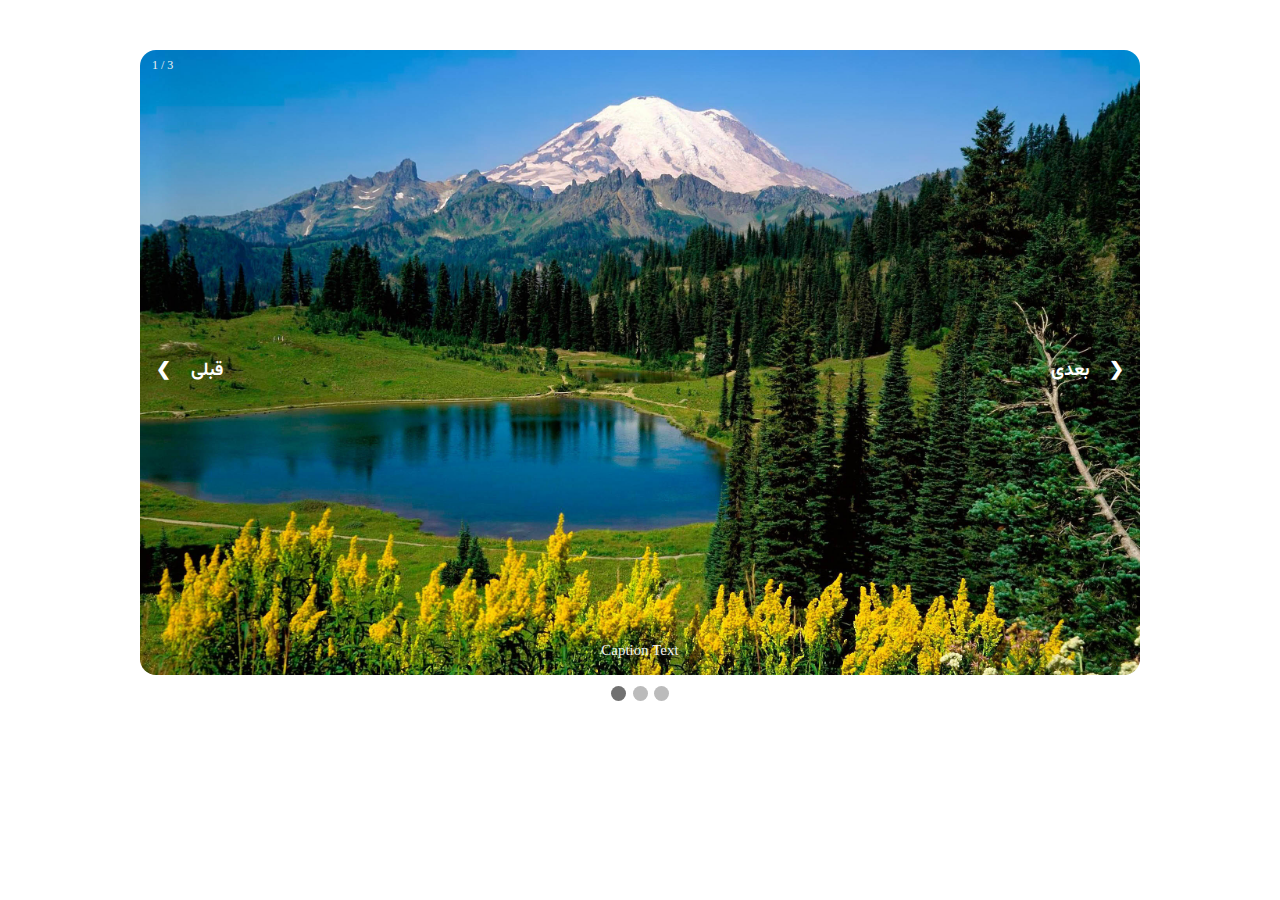
<file: assets/html/descriptionPage.html>
<!doctype html>
<html lang="en">
<head>
    <meta charset="UTF-8">
    <meta name="viewport"
          content="width=device-width, user-scalable=no, initial-scale=1.0, maximum-scale=1.0, minimum-scale=1.0">
    <meta http-equiv="X-UA-Compatible" content="ie=edge">
    <link rel="icon" href="/favicon.ico" sizes="any"/>
    <link rel="stylesheet" href="../css/descriptionPage.css">
    <title>روژا</title>
</head>
<body>
<section>
    <div class="container">
        <div class="slideshow-container">

            <div class="mySlides fade">
                <div class="numbertext">1 / 3</div>
                <img src="../images/img1.jpg" style="width:100%;border-radius: 16px" alt="img1">
                <div class="text">Caption Text</div>
            </div>

            <div class="mySlides fade">
                <div class="numbertext">2 / 3</div>
                <img src="../images/img2.jpg" style="width:100%;border-radius: 16px" alt="img2">
                <div class="text">Caption Two</div>
            </div>

            <div class="mySlides fade">
                <div class="numbertext">3 / 3</div>
                <img src="../images/img3.jpg" style="width:100%;border-radius: 16px" alt="img3">
                <div class="text">Caption Three</div>
            </div>

            <a class="prev" onclick="plusSlides(-1)">❮<span style="margin-left: 20px">قبلی</span></a>
            <a class="next" onclick="plusSlides(1)"><span style="margin-right: 20px">بعدی</span>❯</a>

        </div>
        <br>

        <div style="text-align:center">
            <span class="dot" onclick="currentSlide(1)"></span>
            <span class="dot" onclick="currentSlide(2)"></span>
            <span class="dot" onclick="currentSlide(3)"></span>
        </div>
    </div>
</section>


<script src="../js/descriptionPage.js"></script>
</body>
</html>
</file>
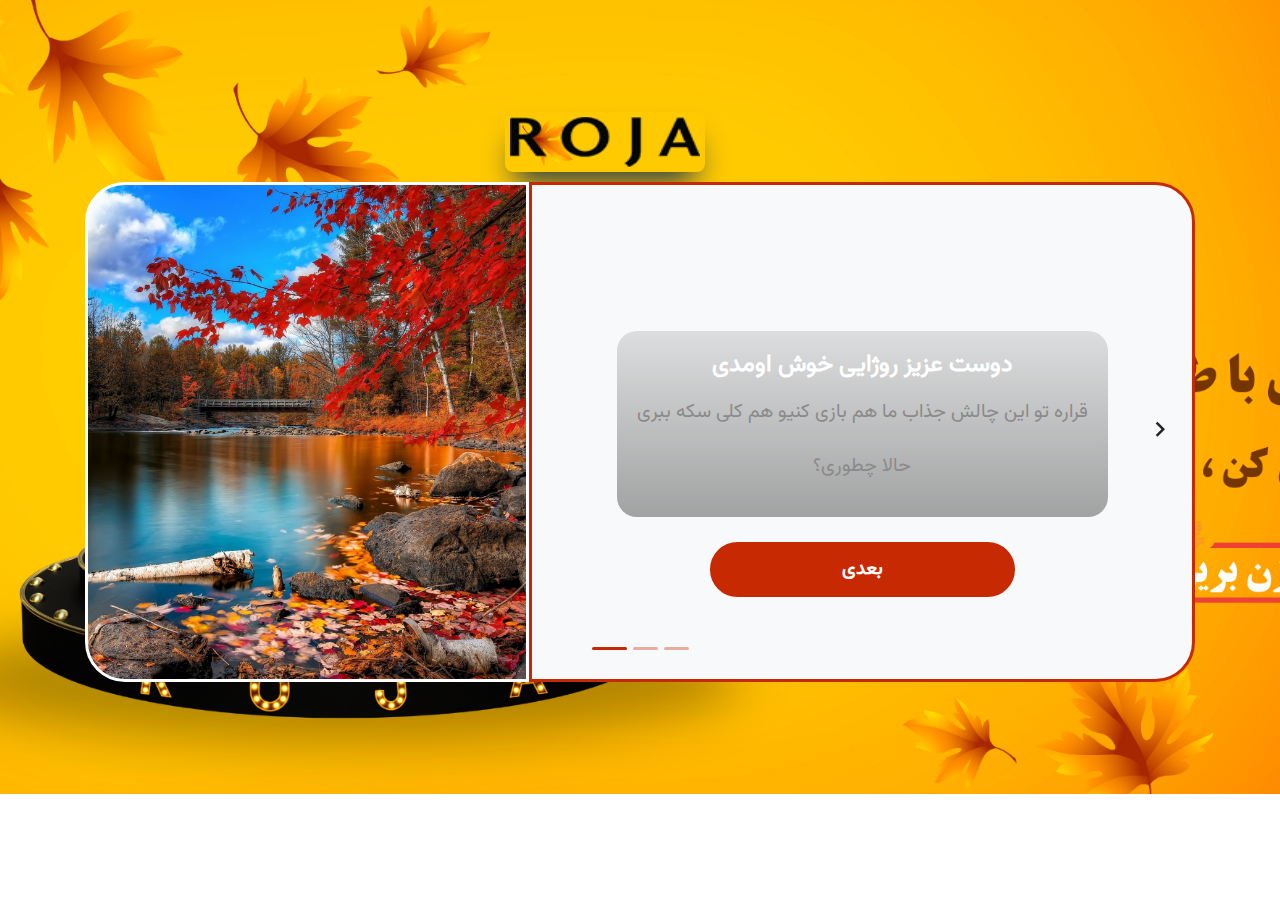
<file: assets/html/index-2.html>
<!doctype html>
<html lang="en">
<head>
    <!-- Required meta tags -->
    <meta charset="utf-8">
    <meta name="viewport" content="width=device-width, initial-scale=1, shrink-to-fit=no">
    <link href="https://fonts.googleapis.com/css?family=Roboto:300,400&display=swap" rel="stylesheet">

    <link href="https://fonts.googleapis.com/css?family=Poppins:300,400,500&display=swap" rel="stylesheet">

    <link href="https://fonts.googleapis.com/css?family=Source+Serif+Pro:400,600&display=swap" rel="stylesheet">

    <link rel="stylesheet" href="../fonts/icomoon/style.css">

    <link rel="stylesheet" href="../css/owl.carousel.min.css">

    <!-- Bootstrap CSS -->
    <link rel="stylesheet" href="../css/bootstrap.min.css">
    <link rel="icon" href="../images/favicon.png" sizes="any" />


    <!-- Style -->
    <link rel="stylesheet" href="../css/style.css">

    <title>روژا</title>
</head>
<body>


<div class="content">

    <div class="container">
        <img  src="../images/logo.png" alt="logo" style="width: 200px;height: 60px;margin-right: 70px;margin-bottom: 10px;border-radius: 8px;box-shadow: rgb(38, 57, 77) 0px 20px 30px -10px;padding: 5px">
        <div class="owl-carousel slide-one-item">

            <div class="d-md-flex testimony-29101 align-items-stretch">
                <div class="image" style="background-image: url('../images/page1.jpg');"></div>
                <div class="text">
                    <blockquote>
                        <h4>دوست عزیز روژایی خوش اومدی</h4>
                        <p>قراره تو این چالش جذاب ما هم بازی کنیو هم کلی سکه ببری</p>
                        <p>حالا چطوری؟</p>
                        <button class="author">بعدی</button>
                    </blockquote>
                </div>
            </div>  <!-- .item -->

            <div class="d-md-flex testimony-29101 align-items-stretch">
                <div class="image" style="background-image: url('../images/page1.jpg');"></div>
                <div class="text">
                    <blockquote>
                        <p>
                            اول باید شماره تماس خودتو وارد کنی و بعدش کد تایید رو وارد کنی و وارد بازی بشی و بعد با سرعت عمل بالا بیشترین امتیاز رو بدست بیاری.
                        </p>
                        <br>
                        <div><br></div>
                        <button class="author">بعدی</button>
                    </blockquote>
                </div>
            </div>
            <div class="d-md-flex testimony-29101 align-items-stretch">
                <div class="image" style="background-image: url('../images/page1.jpg');"></div>
                <div class="text" >
                    <blockquote>
                        <p>در پایان بازی هم باید لینک مخصوص خودت رو رو برای دوستات ارسال کنی و با قبول هرکدوم از اونها و انجام بازی 10 امتیاز به امتیازی که از بازی به دست آوردی اضافه کنی.</p>
                        <p>حالا بزن بریم 😍</p>
                        <a href="#" class="author">بزن بریم</a>
                    </blockquote>
                </div>
            </div> <!-- .item -->


        </div>


    </div>
</div>


<script src="../js/jquery-3.3.1.min.js"></script>
<script src="../js/popper.min.js"></script>
<script src="../js/bootstrap.min.js"></script>
<script src="../js/owl.carousel.min.js"></script>
<script src="../js/main.js"></script>
</body>
</html>
</file>
<file: assets/css/descriptionPage.css>
*{
    padding: 0;
    margin: 0;
    box-sizing: border-box;
}
@font-face {
    font-family: persianRegular;
    src: url("../fonts/Vazirmatn-Regular.woff2") format("woff2");
}
@font-face {
    font-family: persianBold;
    src: url("../fonts/Vazirmatn-Bold.woff2") format("woff2");
}

html{

    font-size: 62.5%;


}
.landing{
}
.container{
    width: 100%;
    height: 80%;
    margin-top: 50px;
    display: flex;
    flex-direction: column;
    justify-content: center;
    align-items: center;
}
.mySlides {
    display: none;
}
img {
    vertical-align: middle;
}

/* Slideshow container */
.slideshow-container {
    max-width: 1000px;
    position: relative;
    margin: auto;
}

/* Next & previous buttons */
.prev, .next {
    font-family: persianBold,sans-serif;
    cursor: pointer;
    position: absolute;
    top: 50%;
    width: auto;
    padding: 16px;
    margin-top: -22px;
    color: white;
    font-weight: bold;
    font-size: 18px;
    transition: 0.6s ease;
    border-radius: 0 3px 3px 0;
    user-select: none;
}

/* Position the "next button" to the right */
.next {
    right: 0;
    border-radius: 3px 0 0 3px;
}

/* On hover, add a black background color with a little bit see-through */
.prev:hover, .next:hover {
    background-color: rgba(0,0,0,0.8);
}

/* Caption text */
.text {
    color: #f2f2f2;
    font-size: 15px;
    padding: 8px 12px;
    position: absolute;
    bottom: 8px;
    width: 100%;
    text-align: center;
}

/* Number text (1/3 etc) */
.numbertext {
    color: #f2f2f2;
    font-size: 12px;
    padding: 8px 12px;
    position: absolute;
    top: 0;
}

/* The dots/bullets/indicators */
.dot {
    cursor: pointer;
    height: 15px;
    width: 15px;
    margin: 0 2px;
    background-color: #bbb;
    border-radius: 50%;
    display: inline-block;
    transition: background-color 0.6s ease;
}

.active, .dot:hover {
    background-color: #717171;
}

/* Fading animation */
.fade {
    animation-name: fade;
    animation-duration: 1.5s;
}

@keyframes fade {
    from {opacity: .4}
    to {opacity: 1}
}

/* On smaller screens, decrease text size */
@media only screen and (max-width: 300px) {
    .prev, .next,.text {font-size: 11px}
}
</file>
<file: assets/fonts/icomoon/style.css>
@font-face {
  font-family: 'icomoon';
  src:  url('fonts/icomoon.eot?10si43');
  src:  url('fonts/icomoon.eot?10si43#iefix') format('embedded-opentype'),
    url('fonts/icomoon.ttf?10si43') format('truetype'),
    url('fonts/icomoon.woff?10si43') format('woff'),
    url('fonts/icomoon.svg?10si43#icomoon') format('svg');
  font-weight: normal;
  font-style: normal;
}

[class^="icon-"], [class*=" icon-"] {
  /* use !important to prevent issues with browser extensions that change fonts */
  font-family: 'icomoon' !important;
  speak: none;
  font-style: normal;
  font-weight: normal;
  font-variant: normal;
  text-transform: none;
  line-height: 1;

  /* Better Font Rendering =========== */
  -webkit-font-smoothing: antialiased;
  -moz-osx-font-smoothing: grayscale;
}

.icon-asterisk:before {
  content: "\f069";
}
.icon-plus:before {
  content: "\f067";
}
.icon-question:before {
  content: "\f128";
}
.icon-minus:before {
  content: "\f068";
}
.icon-glass:before {
  content: "\f000";
}
.icon-music:before {
  content: "\f001";
}
.icon-search:before {
  content: "\f002";
}
.icon-envelope-o:before {
  content: "\f003";
}
.icon-heart:before {
  content: "\f004";
}
.icon-star:before {
  content: "\f005";
}
.icon-star-o:before {
  content: "\f006";
}
.icon-user:before {
  content: "\f007";
}
.icon-film:before {
  content: "\f008";
}
.icon-th-large:before {
  content: "\f009";
}
.icon-th:before {
  content: "\f00a";
}
.icon-th-list:before {
  content: "\f00b";
}
.icon-check:before {
  content: "\f00c";
}
.icon-close:before {
  content: "\f00d";
}
.icon-remove:before {
  content: "\f00d";
}
.icon-times:before {
  content: "\f00d";
}
.icon-search-plus:before {
  content: "\f00e";
}
.icon-search-minus:before {
  content: "\f010";
}
.icon-power-off:before {
  content: "\f011";
}
.icon-signal:before {
  content: "\f012";
}
.icon-cog:before {
  content: "\f013";
}
.icon-gear:before {
  content: "\f013";
}
.icon-trash-o:before {
  content: "\f014";
}
.icon-home:before {
  content: "\f015";
}
.icon-file-o:before {
  content: "\f016";
}
.icon-clock-o:before {
  content: "\f017";
}
.icon-road:before {
  content: "\f018";
}
.icon-download:before {
  content: "\f019";
}
.icon-arrow-circle-o-down:before {
  content: "\f01a";
}
.icon-arrow-circle-o-up:before {
  content: "\f01b";
}
.icon-inbox:before {
  content: "\f01c";
}
.icon-play-circle-o:before {
  content: "\f01d";
}
.icon-repeat:before {
  content: "\f01e";
}
.icon-rotate-right:before {
  content: "\f01e";
}
.icon-refresh:before {
  content: "\f021";
}
.icon-list-alt:before {
  content: "\f022";
}
.icon-lock:before {
  content: "\f023";
}
.icon-flag:before {
  content: "\f024";
}
.icon-headphones:before {
  content: "\f025";
}
.icon-volume-off:before {
  content: "\f026";
}
.icon-volume-down:before {
  content: "\f027";
}
.icon-volume-up:before {
  content: "\f028";
}
.icon-qrcode:before {
  content: "\f029";
}
.icon-barcode:before {
  content: "\f02a";
}
.icon-tag:before {
  content: "\f02b";
}
.icon-tags:before {
  content: "\f02c";
}
.icon-book:before {
  content: "\f02d";
}
.icon-bookmark:before {
  content: "\f02e";
}
.icon-print:before {
  content: "\f02f";
}
.icon-camera:before {
  content: "\f030";
}
.icon-font:before {
  content: "\f031";
}
.icon-bold:before {
  content: "\f032";
}
.icon-italic:before {
  content: "\f033";
}
.icon-text-height:before {
  content: "\f034";
}
.icon-text-width:before {
  content: "\f035";
}
.icon-align-left:before {
  content: "\f036";
}
.icon-align-center:before {
  content: "\f037";
}
.icon-align-right:before {
  content: "\f038";
}
.icon-align-justify:before {
  content: "\f039";
}
.icon-list:before {
  content: "\f03a";
}
.icon-dedent:before {
  content: "\f03b";
}
.icon-outdent:before {
  content: "\f03b";
}
.icon-indent:before {
  content: "\f03c";
}
.icon-video-camera:before {
  content: "\f03d";
}
.icon-image:before {
  content: "\f03e";
}
.icon-photo:before {
  content: "\f03e";
}
.icon-picture-o:before {
  content: "\f03e";
}
.icon-pencil:before {
  content: "\f040";
}
.icon-map-marker:before {
  content: "\f041";
}
.icon-adjust:before {
  content: "\f042";
}
.icon-tint:before {
  content: "\f043";
}
.icon-edit:before {
  content: "\f044";
}
.icon-pencil-square-o:before {
  content: "\f044";
}
.icon-share-square-o:before {
  content: "\f045";
}
.icon-check-square-o:before {
  content: "\f046";
}
.icon-arrows:before {
  content: "\f047";
}
.icon-step-backward:before {
  content: "\f048";
}
.icon-fast-backward:before {
  content: "\f049";
}
.icon-backward:before {
  content: "\f04a";
}
.icon-play:before {
  content: "\f04b";
}
.icon-pause:before {
  content: "\f04c";
}
.icon-stop:before {
  content: "\f04d";
}
.icon-forward:before {
  content: "\f04e";
}
.icon-fast-forward:before {
  content: "\f050";
}
.icon-step-forward:before {
  content: "\f051";
}
.icon-eject:before {
  content: "\f052";
}
.icon-chevron-left:before {
  content: "\f053";
}
.icon-chevron-right:before {
  content: "\f054";
}
.icon-plus-circle:before {
  content: "\f055";
}
.icon-minus-circle:before {
  content: "\f056";
}
.icon-times-circle:before {
  content: "\f057";
}
.icon-check-circle:before {
  content: "\f058";
}
.icon-question-circle:before {
  content: "\f059";
}
.icon-info-circle:before {
  content: "\f05a";
}
.icon-crosshairs:before {
  content: "\f05b";
}
.icon-times-circle-o:before {
  content: "\f05c";
}
.icon-check-circle-o:before {
  content: "\f05d";
}
.icon-ban:before {
  content: "\f05e";
}
.icon-arrow-left:before {
  content: "\f060";
}
.icon-arrow-right:before {
  content: "\f061";
}
.icon-arrow-up:before {
  content: "\f062";
}
.icon-arrow-down:before {
  content: "\f063";
}
.icon-mail-forward:before {
  content: "\f064";
}
.icon-share:before {
  content: "\f064";
}
.icon-expand:before {
  content: "\f065";
}
.icon-compress:before {
  content: "\f066";
}
.icon-exclamation-circle:before {
  content: "\f06a";
}
.icon-gift:before {
  content: "\f06b";
}
.icon-leaf:before {
  content: "\f06c";
}
.icon-fire:before {
  content: "\f06d";
}
.icon-eye:before {
  content: "\f06e";
}
.icon-eye-slash:before {
  content: "\f070";
}
.icon-exclamation-triangle:before {
  content: "\f071";
}
.icon-warning:before {
  content: "\f071";
}
.icon-plane:before {
  content: "\f072";
}
.icon-calendar:before {
  content: "\f073";
}
.icon-random:before {
  content: "\f074";
}
.icon-comment:before {
  content: "\f075";
}
.icon-magnet:before {
  content: "\f076";
}
.icon-chevron-up:before {
  content: "\f077";
}
.icon-chevron-down:before {
  content: "\f078";
}
.icon-retweet:before {
  content: "\f079";
}
.icon-shopping-cart:before {
  content: "\f07a";
}
.icon-folder:before {
  content: "\f07b";
}
.icon-folder-open:before {
  content: "\f07c";
}
.icon-arrows-v:before {
  content: "\f07d";
}
.icon-arrows-h:before {
  content: "\f07e";
}
.icon-bar-chart:before {
  content: "\f080";
}
.icon-bar-chart-o:before {
  content: "\f080";
}
.icon-twitter-square:before {
  content: "\f081";
}
.icon-facebook-square:before {
  content: "\f082";
}
.icon-camera-retro:before {
  content: "\f083";
}
.icon-key:before {
  content: "\f084";
}
.icon-cogs:before {
  content: "\f085";
}
.icon-gears:before {
  content: "\f085";
}
.icon-comments:before {
  content: "\f086";
}
.icon-thumbs-o-up:before {
  content: "\f087";
}
.icon-thumbs-o-down:before {
  content: "\f088";
}
.icon-star-half:before {
  content: "\f089";
}
.icon-heart-o:before {
  content: "\f08a";
}
.icon-sign-out:before {
  content: "\f08b";
}
.icon-linkedin-square:before {
  content: "\f08c";
}
.icon-thumb-tack:before {
  content: "\f08d";
}
.icon-external-link:before {
  content: "\f08e";
}
.icon-sign-in:before {
  content: "\f090";
}
.icon-trophy:before {
  content: "\f091";
}
.icon-github-square:before {
  content: "\f092";
}
.icon-upload:before {
  content: "\f093";
}
.icon-lemon-o:before {
  content: "\f094";
}
.icon-phone:before {
  content: "\f095";
}
.icon-square-o:before {
  content: "\f096";
}
.icon-bookmark-o:before {
  content: "\f097";
}
.icon-phone-square:before {
  content: "\f098";
}
.icon-twitter:before {
  content: "\f099";
}
.icon-facebook:before {
  content: "\f09a";
}
.icon-facebook-f:before {
  content: "\f09a";
}
.icon-github:before {
  content: "\f09b";
}
.icon-unlock:before {
  content: "\f09c";
}
.icon-credit-card:before {
  content: "\f09d";
}
.icon-feed:before {
  content: "\f09e";
}
.icon-rss:before {
  content: "\f09e";
}
.icon-hdd-o:before {
  content: "\f0a0";
}
.icon-bullhorn:before {
  content: "\f0a1";
}
.icon-bell-o:before {
  content: "\f0a2";
}
.icon-certificate:before {
  content: "\f0a3";
}
.icon-hand-o-right:before {
  content: "\f0a4";
}
.icon-hand-o-left:before {
  content: "\f0a5";
}
.icon-hand-o-up:before {
  content: "\f0a6";
}
.icon-hand-o-down:before {
  content: "\f0a7";
}
.icon-arrow-circle-left:before {
  content: "\f0a8";
}
.icon-arrow-circle-right:before {
  content: "\f0a9";
}
.icon-arrow-circle-up:before {
  content: "\f0aa";
}
.icon-arrow-circle-down:before {
  content: "\f0ab";
}
.icon-globe:before {
  content: "\f0ac";
}
.icon-wrench:before {
  content: "\f0ad";
}
.icon-tasks:before {
  content: "\f0ae";
}
.icon-filter:before {
  content: "\f0b0";
}
.icon-briefcase:before {
  content: "\f0b1";
}
.icon-arrows-alt:before {
  content: "\f0b2";
}
.icon-group:before {
  content: "\f0c0";
}
.icon-users:before {
  content: "\f0c0";
}
.icon-chain:before {
  content: "\f0c1";
}
.icon-link:before {
  content: "\f0c1";
}
.icon-cloud:before {
  content: "\f0c2";
}
.icon-flask:before {
  content: "\f0c3";
}
.icon-cut:before {
  content: "\f0c4";
}
.icon-scissors:before {
  content: "\f0c4";
}
.icon-copy:before {
  content: "\f0c5";
}
.icon-files-o:before {
  content: "\f0c5";
}
.icon-paperclip:before {
  content: "\f0c6";
}
.icon-floppy-o:before {
  content: "\f0c7";
}
.icon-save:before {
  content: "\f0c7";
}
.icon-square:before {
  content: "\f0c8";
}
.icon-bars:before {
  content: "\f0c9";
}
.icon-navicon:before {
  content: "\f0c9";
}
.icon-reorder:before {
  content: "\f0c9";
}
.icon-list-ul:before {
  content: "\f0ca";
}
.icon-list-ol:before {
  content: "\f0cb";
}
.icon-strikethrough:before {
  content: "\f0cc";
}
.icon-underline:before {
  content: "\f0cd";
}
.icon-table:before {
  content: "\f0ce";
}
.icon-magic:before {
  content: "\f0d0";
}
.icon-truck:before {
  content: "\f0d1";
}
.icon-pinterest:before {
  content: "\f0d2";
}
.icon-pinterest-square:before {
  content: "\f0d3";
}
.icon-google-plus-square:before {
  content: "\f0d4";
}
.icon-google-plus:before {
  content: "\f0d5";
}
.icon-money:before {
  content: "\f0d6";
}
.icon-caret-down:before {
  content: "\f0d7";
}
.icon-caret-up:before {
  content: "\f0d8";
}
.icon-caret-left:before {
  content: "\f0d9";
}
.icon-caret-right:before {
  content: "\f0da";
}
.icon-columns:before {
  content: "\f0db";
}
.icon-sort:before {
  content: "\f0dc";
}
.icon-unsorted:before {
  content: "\f0dc";
}
.icon-sort-desc:before {
  content: "\f0dd";
}
.icon-sort-down:before {
  content: "\f0dd";
}
.icon-sort-asc:before {
  content: "\f0de";
}
.icon-sort-up:before {
  content: "\f0de";
}
.icon-envelope:before {
  content: "\f0e0";
}
.icon-linkedin:before {
  content: "\f0e1";
}
.icon-rotate-left:before {
  content: "\f0e2";
}
.icon-undo:before {
  content: "\f0e2";
}
.icon-gavel:before {
  content: "\f0e3";
}
.icon-legal:before {
  content: "\f0e3";
}
.icon-dashboard:before {
  content: "\f0e4";
}
.icon-tachometer:before {
  content: "\f0e4";
}
.icon-comment-o:before {
  content: "\f0e5";
}
.icon-comments-o:before {
  content: "\f0e6";
}
.icon-bolt:before {
  content: "\f0e7";
}
.icon-flash:before {
  content: "\f0e7";
}
.icon-sitemap:before {
  content: "\f0e8";
}
.icon-umbrella:before {
  content: "\f0e9";
}
.icon-clipboard:before {
  content: "\f0ea";
}
.icon-paste:before {
  content: "\f0ea";
}
.icon-lightbulb-o:before {
  content: "\f0eb";
}
.icon-exchange:before {
  content: "\f0ec";
}
.icon-cloud-download:before {
  content: "\f0ed";
}
.icon-cloud-upload:before {
  content: "\f0ee";
}
.icon-user-md:before {
  content: "\f0f0";
}
.icon-stethoscope:before {
  content: "\f0f1";
}
.icon-suitcase:before {
  content: "\f0f2";
}
.icon-bell:before {
  content: "\f0f3";
}
.icon-coffee:before {
  content: "\f0f4";
}
.icon-cutlery:before {
  content: "\f0f5";
}
.icon-file-text-o:before {
  content: "\f0f6";
}
.icon-building-o:before {
  content: "\f0f7";
}
.icon-hospital-o:before {
  content: "\f0f8";
}
.icon-ambulance:before {
  content: "\f0f9";
}
.icon-medkit:before {
  content: "\f0fa";
}
.icon-fighter-jet:before {
  content: "\f0fb";
}
.icon-beer:before {
  content: "\f0fc";
}
.icon-h-square:before {
  content: "\f0fd";
}
.icon-plus-square:before {
  content: "\f0fe";
}
.icon-angle-double-left:before {
  content: "\f100";
}
.icon-angle-double-right:before {
  content: "\f101";
}
.icon-angle-double-up:before {
  content: "\f102";
}
.icon-angle-double-down:before {
  content: "\f103";
}
.icon-angle-left:before {
  content: "\f104";
}
.icon-angle-right:before {
  content: "\f105";
}
.icon-angle-up:before {
  content: "\f106";
}
.icon-angle-down:before {
  content: "\f107";
}
.icon-desktop:before {
  content: "\f108";
}
.icon-laptop:before {
  content: "\f109";
}
.icon-tablet:before {
  content: "\f10a";
}
.icon-mobile:before {
  content: "\f10b";
}
.icon-mobile-phone:before {
  content: "\f10b";
}
.icon-circle-o:before {
  content: "\f10c";
}
.icon-quote-left:before {
  content: "\f10d";
}
.icon-quote-right:before {
  content: "\f10e";
}
.icon-spinner:before {
  content: "\f110";
}
.icon-circle:before {
  content: "\f111";
}
.icon-mail-reply:before {
  content: "\f112";
}
.icon-reply:before {
  content: "\f112";
}
.icon-github-alt:before {
  content: "\f113";
}
.icon-folder-o:before {
  content: "\f114";
}
.icon-folder-open-o:before {
  content: "\f115";
}
.icon-smile-o:before {
  content: "\f118";
}
.icon-frown-o:before {
  content: "\f119";
}
.icon-meh-o:before {
  content: "\f11a";
}
.icon-gamepad:before {
  content: "\f11b";
}
.icon-keyboard-o:before {
  content: "\f11c";
}
.icon-flag-o:before {
  content: "\f11d";
}
.icon-flag-checkered:before {
  content: "\f11e";
}
.icon-terminal:before {
  content: "\f120";
}
.icon-code:before {
  content: "\f121";
}
.icon-mail-reply-all:before {
  content: "\f122";
}
.icon-reply-all:before {
  content: "\f122";
}
.icon-star-half-empty:before {
  content: "\f123";
}
.icon-star-half-full:before {
  content: "\f123";
}
.icon-star-half-o:before {
  content: "\f123";
}
.icon-location-arrow:before {
  content: "\f124";
}
.icon-crop:before {
  content: "\f125";
}
.icon-code-fork:before {
  content: "\f126";
}
.icon-chain-broken:before {
  content: "\f127";
}
.icon-unlink:before {
  content: "\f127";
}
.icon-info:before {
  content: "\f129";
}
.icon-exclamation:before {
  content: "\f12a";
}
.icon-superscript:before {
  content: "\f12b";
}
.icon-subscript:before {
  content: "\f12c";
}
.icon-eraser:before {
  content: "\f12d";
}
.icon-puzzle-piece:before {
  content: "\f12e";
}
.icon-microphone:before {
  content: "\f130";
}
.icon-microphone-slash:before {
  content: "\f131";
}
.icon-shield:before {
  content: "\f132";
}
.icon-calendar-o:before {
  content: "\f133";
}
.icon-fire-extinguisher:before {
  content: "\f134";
}
.icon-rocket:before {
  content: "\f135";
}
.icon-maxcdn:before {
  content: "\f136";
}
.icon-chevron-circle-left:before {
  content: "\f137";
}
.icon-chevron-circle-right:before {
  content: "\f138";
}
.icon-chevron-circle-up:before {
  content: "\f139";
}
.icon-chevron-circle-down:before {
  content: "\f13a";
}
.icon-html5:before {
  content: "\f13b";
}
.icon-css3:before {
  content: "\f13c";
}
.icon-anchor:before {
  content: "\f13d";
}
.icon-unlock-alt:before {
  content: "\f13e";
}
.icon-bullseye:before {
  content: "\f140";
}
.icon-ellipsis-h:before {
  content: "\f141";
}
.icon-ellipsis-v:before {
  content: "\f142";
}
.icon-rss-square:before {
  content: "\f143";
}
.icon-play-circle:before {
  content: "\f144";
}
.icon-ticket:before {
  content: "\f145";
}
.icon-minus-square:before {
  content: "\f146";
}
.icon-minus-square-o:before {
  content: "\f147";
}
.icon-level-up:before {
  content: "\f148";
}
.icon-level-down:before {
  content: "\f149";
}
.icon-check-square:before {
  content: "\f14a";
}
.icon-pencil-square:before {
  content: "\f14b";
}
.icon-external-link-square:before {
  content: "\f14c";
}
.icon-share-square:before {
  content: "\f14d";
}
.icon-compass:before {
  content: "\f14e";
}
.icon-caret-square-o-down:before {
  content: "\f150";
}
.icon-toggle-down:before {
  content: "\f150";
}
.icon-caret-square-o-up:before {
  content: "\f151";
}
.icon-toggle-up:before {
  content: "\f151";
}
.icon-caret-square-o-right:before {
  content: "\f152";
}
.icon-toggle-right:before {
  content: "\f152";
}
.icon-eur:before {
  content: "\f153";
}
.icon-euro:before {
  content: "\f153";
}
.icon-gbp:before {
  content: "\f154";
}
.icon-dollar:before {
  content: "\f155";
}
.icon-usd:before {
  content: "\f155";
}
.icon-inr:before {
  content: "\f156";
}
.icon-rupee:before {
  content: "\f156";
}
.icon-cny:before {
  content: "\f157";
}
.icon-jpy:before {
  content: "\f157";
}
.icon-rmb:before {
  content: "\f157";
}
.icon-yen:before {
  content: "\f157";
}
.icon-rouble:before {
  content: "\f158";
}
.icon-rub:before {
  content: "\f158";
}
.icon-ruble:before {
  content: "\f158";
}
.icon-krw:before {
  content: "\f159";
}
.icon-won:before {
  content: "\f159";
}
.icon-bitcoin:before {
  content: "\f15a";
}
.icon-btc:before {
  content: "\f15a";
}
.icon-file:before {
  content: "\f15b";
}
.icon-file-text:before {
  content: "\f15c";
}
.icon-sort-alpha-asc:before {
  content: "\f15d";
}
.icon-sort-alpha-desc:before {
  content: "\f15e";
}
.icon-sort-amount-asc:before {
  content: "\f160";
}
.icon-sort-amount-desc:before {
  content: "\f161";
}
.icon-sort-numeric-asc:before {
  content: "\f162";
}
.icon-sort-numeric-desc:before {
  content: "\f163";
}
.icon-thumbs-up:before {
  content: "\f164";
}
.icon-thumbs-down:before {
  content: "\f165";
}
.icon-youtube-square:before {
  content: "\f166";
}
.icon-youtube:before {
  content: "\f167";
}
.icon-xing:before {
  content: "\f168";
}
.icon-xing-square:before {
  content: "\f169";
}
.icon-youtube-play:before {
  content: "\f16a";
}
.icon-dropbox:before {
  content: "\f16b";
}
.icon-stack-overflow:before {
  content: "\f16c";
}
.icon-instagram:before {
  content: "\f16d";
}
.icon-flickr:before {
  content: "\f16e";
}
.icon-adn:before {
  content: "\f170";
}
.icon-bitbucket:before {
  content: "\f171";
}
.icon-bitbucket-square:before {
  content: "\f172";
}
.icon-tumblr:before {
  content: "\f173";
}
.icon-tumblr-square:before {
  content: "\f174";
}
.icon-long-arrow-down:before {
  content: "\f175";
}
.icon-long-arrow-up:before {
  content: "\f176";
}
.icon-long-arrow-left:before {
  content: "\f177";
}
.icon-long-arrow-right:before {
  content: "\f178";
}
.icon-apple:before {
  content: "\f179";
}
.icon-windows:before {
  content: "\f17a";
}
.icon-android:before {
  content: "\f17b";
}
.icon-linux:before {
  content: "\f17c";
}
.icon-dribbble:before {
  content: "\f17d";
}
.icon-skype:before {
  content: "\f17e";
}
.icon-foursquare:before {
  content: "\f180";
}
.icon-trello:before {
  content: "\f181";
}
.icon-female:before {
  content: "\f182";
}
.icon-male:before {
  content: "\f183";
}
.icon-gittip:before {
  content: "\f184";
}
.icon-gratipay:before {
  content: "\f184";
}
.icon-sun-o:before {
  content: "\f185";
}
.icon-moon-o:before {
  content: "\f186";
}
.icon-archive:before {
  content: "\f187";
}
.icon-bug:before {
  content: "\f188";
}
.icon-vk:before {
  content: "\f189";
}
.icon-weibo:before {
  content: "\f18a";
}
.icon-renren:before {
  content: "\f18b";
}
.icon-pagelines:before {
  content: "\f18c";
}
.icon-stack-exchange:before {
  content: "\f18d";
}
.icon-arrow-circle-o-right:before {
  content: "\f18e";
}
.icon-arrow-circle-o-left:before {
  content: "\f190";
}
.icon-caret-square-o-left:before {
  content: "\f191";
}
.icon-toggle-left:before {
  content: "\f191";
}
.icon-dot-circle-o:before {
  content: "\f192";
}
.icon-wheelchair:before {
  content: "\f193";
}
.icon-vimeo-square:before {
  content: "\f194";
}
.icon-try:before {
  content: "\f195";
}
.icon-turkish-lira:before {
  content: "\f195";
}
.icon-plus-square-o:before {
  content: "\f196";
}
.icon-space-shuttle:before {
  content: "\f197";
}
.icon-slack:before {
  content: "\f198";
}
.icon-envelope-square:before {
  content: "\f199";
}
.icon-wordpress:before {
  content: "\f19a";
}
.icon-openid:before {
  content: "\f19b";
}
.icon-bank:before {
  content: "\f19c";
}
.icon-institution:before {
  content: "\f19c";
}
.icon-university:before {
  content: "\f19c";
}
.icon-graduation-cap:before {
  content: "\f19d";
}
.icon-mortar-board:before {
  content: "\f19d";
}
.icon-yahoo:before {
  content: "\f19e";
}
.icon-google:before {
  content: "\f1a0";
}
.icon-reddit:before {
  content: "\f1a1";
}
.icon-reddit-square:before {
  content: "\f1a2";
}
.icon-stumbleupon-circle:before {
  content: "\f1a3";
}
.icon-stumbleupon:before {
  content: "\f1a4";
}
.icon-delicious:before {
  content: "\f1a5";
}
.icon-digg:before {
  content: "\f1a6";
}
.icon-pied-piper-pp:before {
  content: "\f1a7";
}
.icon-pied-piper-alt:before {
  content: "\f1a8";
}
.icon-drupal:before {
  content: "\f1a9";
}
.icon-joomla:before {
  content: "\f1aa";
}
.icon-language:before {
  content: "\f1ab";
}
.icon-fax:before {
  content: "\f1ac";
}
.icon-building:before {
  content: "\f1ad";
}
.icon-child:before {
  content: "\f1ae";
}
.icon-paw:before {
  content: "\f1b0";
}
.icon-spoon:before {
  content: "\f1b1";
}
.icon-cube:before {
  content: "\f1b2";
}
.icon-cubes:before {
  content: "\f1b3";
}
.icon-behance:before {
  content: "\f1b4";
}
.icon-behance-square:before {
  content: "\f1b5";
}
.icon-steam:before {
  content: "\f1b6";
}
.icon-steam-square:before {
  content: "\f1b7";
}
.icon-recycle:before {
  content: "\f1b8";
}
.icon-automobile:before {
  content: "\f1b9";
}
.icon-car:before {
  content: "\f1b9";
}
.icon-cab:before {
  content: "\f1ba";
}
.icon-taxi:before {
  content: "\f1ba";
}
.icon-tree:before {
  content: "\f1bb";
}
.icon-spotify:before {
  content: "\f1bc";
}
.icon-deviantart:before {
  content: "\f1bd";
}
.icon-soundcloud:before {
  content: "\f1be";
}
.icon-database:before {
  content: "\f1c0";
}
.icon-file-pdf-o:before {
  content: "\f1c1";
}
.icon-file-word-o:before {
  content: "\f1c2";
}
.icon-file-excel-o:before {
  content: "\f1c3";
}
.icon-file-powerpoint-o:before {
  content: "\f1c4";
}
.icon-file-image-o:before {
  content: "\f1c5";
}
.icon-file-photo-o:before {
  content: "\f1c5";
}
.icon-file-picture-o:before {
  content: "\f1c5";
}
.icon-file-archive-o:before {
  content: "\f1c6";
}
.icon-file-zip-o:before {
  content: "\f1c6";
}
.icon-file-audio-o:before {
  content: "\f1c7";
}
.icon-file-sound-o:before {
  content: "\f1c7";
}
.icon-file-movie-o:before {
  content: "\f1c8";
}
.icon-file-video-o:before {
  content: "\f1c8";
}
.icon-file-code-o:before {
  content: "\f1c9";
}
.icon-vine:before {
  content: "\f1ca";
}
.icon-codepen:before {
  content: "\f1cb";
}
.icon-jsfiddle:before {
  content: "\f1cc";
}
.icon-life-bouy:before {
  content: "\f1cd";
}
.icon-life-buoy:before {
  content: "\f1cd";
}
.icon-life-ring:before {
  content: "\f1cd";
}
.icon-life-saver:before {
  content: "\f1cd";
}
.icon-support:before {
  content: "\f1cd";
}
.icon-circle-o-notch:before {
  content: "\f1ce";
}
.icon-ra:before {
  content: "\f1d0";
}
.icon-rebel:before {
  content: "\f1d0";
}
.icon-resistance:before {
  content: "\f1d0";
}
.icon-empire:before {
  content: "\f1d1";
}
.icon-ge:before {
  content: "\f1d1";
}
.icon-git-square:before {
  content: "\f1d2";
}
.icon-git:before {
  content: "\f1d3";
}
.icon-hacker-news:before {
  content: "\f1d4";
}
.icon-y-combinator-square:before {
  content: "\f1d4";
}
.icon-yc-square:before {
  content: "\f1d4";
}
.icon-tencent-weibo:before {
  content: "\f1d5";
}
.icon-qq:before {
  content: "\f1d6";
}
.icon-wechat:before {
  content: "\f1d7";
}
.icon-weixin:before {
  content: "\f1d7";
}
.icon-paper-plane:before {
  content: "\f1d8";
}
.icon-send:before {
  content: "\f1d8";
}
.icon-paper-plane-o:before {
  content: "\f1d9";
}
.icon-send-o:before {
  content: "\f1d9";
}
.icon-history:before {
  content: "\f1da";
}
.icon-circle-thin:before {
  content: "\f1db";
}
.icon-header:before {
  content: "\f1dc";
}
.icon-paragraph:before {
  content: "\f1dd";
}
.icon-sliders:before {
  content: "\f1de";
}
.icon-share-alt:before {
  content: "\f1e0";
}
.icon-share-alt-square:before {
  content: "\f1e1";
}
.icon-bomb:before {
  content: "\f1e2";
}
.icon-futbol-o:before {
  content: "\f1e3";
}
.icon-soccer-ball-o:before {
  content: "\f1e3";
}
.icon-tty:before {
  content: "\f1e4";
}
.icon-binoculars:before {
  content: "\f1e5";
}
.icon-plug:before {
  content: "\f1e6";
}
.icon-slideshare:before {
  content: "\f1e7";
}
.icon-twitch:before {
  content: "\f1e8";
}
.icon-yelp:before {
  content: "\f1e9";
}
.icon-newspaper-o:before {
  content: "\f1ea";
}
.icon-wifi:before {
  content: "\f1eb";
}
.icon-calculator:before {
  content: "\f1ec";
}
.icon-paypal:before {
  content: "\f1ed";
}
.icon-google-wallet:before {
  content: "\f1ee";
}
.icon-cc-visa:before {
  content: "\f1f0";
}
.icon-cc-mastercard:before {
  content: "\f1f1";
}
.icon-cc-discover:before {
  content: "\f1f2";
}
.icon-cc-amex:before {
  content: "\f1f3";
}
.icon-cc-paypal:before {
  content: "\f1f4";
}
.icon-cc-stripe:before {
  content: "\f1f5";
}
.icon-bell-slash:before {
  content: "\f1f6";
}
.icon-bell-slash-o:before {
  content: "\f1f7";
}
.icon-trash:before {
  content: "\f1f8";
}
.icon-copyright:before {
  content: "\f1f9";
}
.icon-at:before {
  content: "\f1fa";
}
.icon-eyedropper:before {
  content: "\f1fb";
}
.icon-paint-brush:before {
  content: "\f1fc";
}
.icon-birthday-cake:before {
  content: "\f1fd";
}
.icon-area-chart:before {
  content: "\f1fe";
}
.icon-pie-chart:before {
  content: "\f200";
}
.icon-line-chart:before {
  content: "\f201";
}
.icon-lastfm:before {
  content: "\f202";
}
.icon-lastfm-square:before {
  content: "\f203";
}
.icon-toggle-off:before {
  content: "\f204";
}
.icon-toggle-on:before {
  content: "\f205";
}
.icon-bicycle:before {
  content: "\f206";
}
.icon-bus:before {
  content: "\f207";
}
.icon-ioxhost:before {
  content: "\f208";
}
.icon-angellist:before {
  content: "\f209";
}
.icon-cc:before {
  content: "\f20a";
}
.icon-ils:before {
  content: "\f20b";
}
.icon-shekel:before {
  content: "\f20b";
}
.icon-sheqel:before {
  content: "\f20b";
}
.icon-meanpath:before {
  content: "\f20c";
}
.icon-buysellads:before {
  content: "\f20d";
}
.icon-connectdevelop:before {
  content: "\f20e";
}
.icon-dashcube:before {
  content: "\f210";
}
.icon-forumbee:before {
  content: "\f211";
}
.icon-leanpub:before {
  content: "\f212";
}
.icon-sellsy:before {
  content: "\f213";
}
.icon-shirtsinbulk:before {
  content: "\f214";
}
.icon-simplybuilt:before {
  content: "\f215";
}
.icon-skyatlas:before {
  content: "\f216";
}
.icon-cart-plus:before {
  content: "\f217";
}
.icon-cart-arrow-down:before {
  content: "\f218";
}
.icon-diamond:before {
  content: "\f219";
}
.icon-ship:before {
  content: "\f21a";
}
.icon-user-secret:before {
  content: "\f21b";
}
.icon-motorcycle:before {
  content: "\f21c";
}
.icon-street-view:before {
  content: "\f21d";
}
.icon-heartbeat:before {
  content: "\f21e";
}
.icon-venus:before {
  content: "\f221";
}
.icon-mars:before {
  content: "\f222";
}
.icon-mercury:before {
  content: "\f223";
}
.icon-intersex:before {
  content: "\f224";
}
.icon-transgender:before {
  content: "\f224";
}
.icon-transgender-alt:before {
  content: "\f225";
}
.icon-venus-double:before {
  content: "\f226";
}
.icon-mars-double:before {
  content: "\f227";
}
.icon-venus-mars:before {
  content: "\f228";
}
.icon-mars-stroke:before {
  content: "\f229";
}
.icon-mars-stroke-v:before {
  content: "\f22a";
}
.icon-mars-stroke-h:before {
  content: "\f22b";
}
.icon-neuter:before {
  content: "\f22c";
}
.icon-genderless:before {
  content: "\f22d";
}
.icon-facebook-official:before {
  content: "\f230";
}
.icon-pinterest-p:before {
  content: "\f231";
}
.icon-whatsapp:before {
  content: "\f232";
}
.icon-server:before {
  content: "\f233";
}
.icon-user-plus:before {
  content: "\f234";
}
.icon-user-times:before {
  content: "\f235";
}
.icon-bed:before {
  content: "\f236";
}
.icon-hotel:before {
  content: "\f236";
}
.icon-viacoin:before {
  content: "\f237";
}
.icon-train:before {
  content: "\f238";
}
.icon-subway:before {
  content: "\f239";
}
.icon-medium:before {
  content: "\f23a";
}
.icon-y-combinator:before {
  content: "\f23b";
}
.icon-yc:before {
  content: "\f23b";
}
.icon-optin-monster:before {
  content: "\f23c";
}
.icon-opencart:before {
  content: "\f23d";
}
.icon-expeditedssl:before {
  content: "\f23e";
}
.icon-battery:before {
  content: "\f240";
}
.icon-battery-4:before {
  content: "\f240";
}
.icon-battery-full:before {
  content: "\f240";
}
.icon-battery-3:before {
  content: "\f241";
}
.icon-battery-three-quarters:before {
  content: "\f241";
}
.icon-battery-2:before {
  content: "\f242";
}
.icon-battery-half:before {
  content: "\f242";
}
.icon-battery-1:before {
  content: "\f243";
}
.icon-battery-quarter:before {
  content: "\f243";
}
.icon-battery-0:before {
  content: "\f244";
}
.icon-battery-empty:before {
  content: "\f244";
}
.icon-mouse-pointer:before {
  content: "\f245";
}
.icon-i-cursor:before {
  content: "\f246";
}
.icon-object-group:before {
  content: "\f247";
}
.icon-object-ungroup:before {
  content: "\f248";
}
.icon-sticky-note:before {
  content: "\f249";
}
.icon-sticky-note-o:before {
  content: "\f24a";
}
.icon-cc-jcb:before {
  content: "\f24b";
}
.icon-cc-diners-club:before {
  content: "\f24c";
}
.icon-clone:before {
  content: "\f24d";
}
.icon-balance-scale:before {
  content: "\f24e";
}
.icon-hourglass-o:before {
  content: "\f250";
}
.icon-hourglass-1:before {
  content: "\f251";
}
.icon-hourglass-start:before {
  content: "\f251";
}
.icon-hourglass-2:before {
  content: "\f252";
}
.icon-hourglass-half:before {
  content: "\f252";
}
.icon-hourglass-3:before {
  content: "\f253";
}
.icon-hourglass-end:before {
  content: "\f253";
}
.icon-hourglass:before {
  content: "\f254";
}
.icon-hand-grab-o:before {
  content: "\f255";
}
.icon-hand-rock-o:before {
  content: "\f255";
}
.icon-hand-paper-o:before {
  content: "\f256";
}
.icon-hand-stop-o:before {
  content: "\f256";
}
.icon-hand-scissors-o:before {
  content: "\f257";
}
.icon-hand-lizard-o:before {
  content: "\f258";
}
.icon-hand-spock-o:before {
  content: "\f259";
}
.icon-hand-pointer-o:before {
  content: "\f25a";
}
.icon-hand-peace-o:before {
  content: "\f25b";
}
.icon-trademark:before {
  content: "\f25c";
}
.icon-registered:before {
  content: "\f25d";
}
.icon-creative-commons:before {
  content: "\f25e";
}
.icon-gg:before {
  content: "\f260";
}
.icon-gg-circle:before {
  content: "\f261";
}
.icon-tripadvisor:before {
  content: "\f262";
}
.icon-odnoklassniki:before {
  content: "\f263";
}
.icon-odnoklassniki-square:before {
  content: "\f264";
}
.icon-get-pocket:before {
  content: "\f265";
}
.icon-wikipedia-w:before {
  content: "\f266";
}
.icon-safari:before {
  content: "\f267";
}
.icon-chrome:before {
  content: "\f268";
}
.icon-firefox:before {
  content: "\f269";
}
.icon-opera:before {
  content: "\f26a";
}
.icon-internet-explorer:before {
  content: "\f26b";
}
.icon-television:before {
  content: "\f26c";
}
.icon-tv:before {
  content: "\f26c";
}
.icon-contao:before {
  content: "\f26d";
}
.icon-500px:before {
  content: "\f26e";
}
.icon-amazon:before {
  content: "\f270";
}
.icon-calendar-plus-o:before {
  content: "\f271";
}
.icon-calendar-minus-o:before {
  content: "\f272";
}
.icon-calendar-times-o:before {
  content: "\f273";
}
.icon-calendar-check-o:before {
  content: "\f274";
}
.icon-industry:before {
  content: "\f275";
}
.icon-map-pin:before {
  content: "\f276";
}
.icon-map-signs:before {
  content: "\f277";
}
.icon-map-o:before {
  content: "\f278";
}
.icon-map:before {
  content: "\f279";
}
.icon-commenting:before {
  content: "\f27a";
}
.icon-commenting-o:before {
  content: "\f27b";
}
.icon-houzz:before {
  content: "\f27c";
}
.icon-vimeo:before {
  content: "\f27d";
}
.icon-black-tie:before {
  content: "\f27e";
}
.icon-fonticons:before {
  content: "\f280";
}
.icon-reddit-alien:before {
  content: "\f281";
}
.icon-edge:before {
  content: "\f282";
}
.icon-credit-card-alt:before {
  content: "\f283";
}
.icon-codiepie:before {
  content: "\f284";
}
.icon-modx:before {
  content: "\f285";
}
.icon-fort-awesome:before {
  content: "\f286";
}
.icon-usb:before {
  content: "\f287";
}
.icon-product-hunt:before {
  content: "\f288";
}
.icon-mixcloud:before {
  content: "\f289";
}
.icon-scribd:before {
  content: "\f28a";
}
.icon-pause-circle:before {
  content: "\f28b";
}
.icon-pause-circle-o:before {
  content: "\f28c";
}
.icon-stop-circle:before {
  content: "\f28d";
}
.icon-stop-circle-o:before {
  content: "\f28e";
}
.icon-shopping-bag:before {
  content: "\f290";
}
.icon-shopping-basket:before {
  content: "\f291";
}
.icon-hashtag:before {
  content: "\f292";
}
.icon-bluetooth:before {
  content: "\f293";
}
.icon-bluetooth-b:before {
  content: "\f294";
}
.icon-percent:before {
  content: "\f295";
}
.icon-gitlab:before {
  content: "\f296";
}
.icon-wpbeginner:before {
  content: "\f297";
}
.icon-wpforms:before {
  content: "\f298";
}
.icon-envira:before {
  content: "\f299";
}
.icon-universal-access:before {
  content: "\f29a";
}
.icon-wheelchair-alt:before {
  content: "\f29b";
}
.icon-question-circle-o:before {
  content: "\f29c";
}
.icon-blind:before {
  content: "\f29d";
}
.icon-audio-description:before {
  content: "\f29e";
}
.icon-volume-control-phone:before {
  content: "\f2a0";
}
.icon-braille:before {
  content: "\f2a1";
}
.icon-assistive-listening-systems:before {
  content: "\f2a2";
}
.icon-american-sign-language-interpreting:before {
  content: "\f2a3";
}
.icon-asl-interpreting:before {
  content: "\f2a3";
}
.icon-deaf:before {
  content: "\f2a4";
}
.icon-deafness:before {
  content: "\f2a4";
}
.icon-hard-of-hearing:before {
  content: "\f2a4";
}
.icon-glide:before {
  content: "\f2a5";
}
.icon-glide-g:before {
  content: "\f2a6";
}
.icon-sign-language:before {
  content: "\f2a7";
}
.icon-signing:before {
  content: "\f2a7";
}
.icon-low-vision:before {
  content: "\f2a8";
}
.icon-viadeo:before {
  content: "\f2a9";
}
.icon-viadeo-square:before {
  content: "\f2aa";
}
.icon-snapchat:before {
  content: "\f2ab";
}
.icon-snapchat-ghost:before {
  content: "\f2ac";
}
.icon-snapchat-square:before {
  content: "\f2ad";
}
.icon-pied-piper:before {
  content: "\f2ae";
}
.icon-first-order:before {
  content: "\f2b0";
}
.icon-yoast:before {
  content: "\f2b1";
}
.icon-themeisle:before {
  content: "\f2b2";
}
.icon-google-plus-circle:before {
  content: "\f2b3";
}
.icon-google-plus-official:before {
  content: "\f2b3";
}
.icon-fa:before {
  content: "\f2b4";
}
.icon-font-awesome:before {
  content: "\f2b4";
}
.icon-handshake-o:before {
  content: "\f2b5";
}
.icon-envelope-open:before {
  content: "\f2b6";
}
.icon-envelope-open-o:before {
  content: "\f2b7";
}
.icon-linode:before {
  content: "\f2b8";
}
.icon-address-book:before {
  content: "\f2b9";
}
.icon-address-book-o:before {
  content: "\f2ba";
}
.icon-address-card:before {
  content: "\f2bb";
}
.icon-vcard:before {
  content: "\f2bb";
}
.icon-address-card-o:before {
  content: "\f2bc";
}
.icon-vcard-o:before {
  content: "\f2bc";
}
.icon-user-circle:before {
  content: "\f2bd";
}
.icon-user-circle-o:before {
  content: "\f2be";
}
.icon-user-o:before {
  content: "\f2c0";
}
.icon-id-badge:before {
  content: "\f2c1";
}
.icon-drivers-license:before {
  content: "\f2c2";
}
.icon-id-card:before {
  content: "\f2c2";
}
.icon-drivers-license-o:before {
  content: "\f2c3";
}
.icon-id-card-o:before {
  content: "\f2c3";
}
.icon-quora:before {
  content: "\f2c4";
}
.icon-free-code-camp:before {
  content: "\f2c5";
}
.icon-telegram:before {
  content: "\f2c6";
}
.icon-thermometer:before {
  content: "\f2c7";
}
.icon-thermometer-4:before {
  content: "\f2c7";
}
.icon-thermometer-full:before {
  content: "\f2c7";
}
.icon-thermometer-3:before {
  content: "\f2c8";
}
.icon-thermometer-three-quarters:before {
  content: "\f2c8";
}
.icon-thermometer-2:before {
  content: "\f2c9";
}
.icon-thermometer-half:before {
  content: "\f2c9";
}
.icon-thermometer-1:before {
  content: "\f2ca";
}
.icon-thermometer-quarter:before {
  content: "\f2ca";
}
.icon-thermometer-0:before {
  content: "\f2cb";
}
.icon-thermometer-empty:before {
  content: "\f2cb";
}
.icon-shower:before {
  content: "\f2cc";
}
.icon-bath:before {
  content: "\f2cd";
}
.icon-bathtub:before {
  content: "\f2cd";
}
.icon-s15:before {
  content: "\f2cd";
}
.icon-podcast:before {
  content: "\f2ce";
}
.icon-window-maximize:before {
  content: "\f2d0";
}
.icon-window-minimize:before {
  content: "\f2d1";
}
.icon-window-restore:before {
  content: "\f2d2";
}
.icon-times-rectangle:before {
  content: "\f2d3";
}
.icon-window-close:before {
  content: "\f2d3";
}
.icon-times-rectangle-o:before {
  content: "\f2d4";
}
.icon-window-close-o:before {
  content: "\f2d4";
}
.icon-bandcamp:before {
  content: "\f2d5";
}
.icon-grav:before {
  content: "\f2d6";
}
.icon-etsy:before {
  content: "\f2d7";
}
.icon-imdb:before {
  content: "\f2d8";
}
.icon-ravelry:before {
  content: "\f2d9";
}
.icon-eercast:before {
  content: "\f2da";
}
.icon-microchip:before {
  content: "\f2db";
}
.icon-snowflake-o:before {
  content: "\f2dc";
}
.icon-superpowers:before {
  content: "\f2dd";
}
.icon-wpexplorer:before {
  content: "\f2de";
}
.icon-meetup:before {
  content: "\f2e0";
}
.icon-3d_rotation:before {
  content: "\e84d";
}
.icon-ac_unit:before {
  content: "\eb3b";
}
.icon-alarm:before {
  content: "\e855";
}
.icon-access_alarms:before {
  content: "\e191";
}
.icon-schedule:before {
  content: "\e8b5";
}
.icon-accessibility:before {
  content: "\e84e";
}
.icon-accessible:before {
  content: "\e914";
}
.icon-account_balance:before {
  content: "\e84f";
}
.icon-account_balance_wallet:before {
  content: "\e850";
}
.icon-account_box:before {
  content: "\e851";
}
.icon-account_circle:before {
  content: "\e853";
}
.icon-adb:before {
  content: "\e60e";
}
.icon-add:before {
  content: "\e145";
}
.icon-add_a_photo:before {
  content: "\e439";
}
.icon-alarm_add:before {
  content: "\e856";
}
.icon-add_alert:before {
  content: "\e003";
}
.icon-add_box:before {
  content: "\e146";
}
.icon-add_circle:before {
  content: "\e147";
}
.icon-control_point:before {
  content: "\e3ba";
}
.icon-add_location:before {
  content: "\e567";
}
.icon-add_shopping_cart:before {
  content: "\e854";
}
.icon-queue:before {
  content: "\e03c";
}
.icon-add_to_queue:before {
  content: "\e05c";
}
.icon-adjust2:before {
  content: "\e39e";
}
.icon-airline_seat_flat:before {
  content: "\e630";
}
.icon-airline_seat_flat_angled:before {
  content: "\e631";
}
.icon-airline_seat_individual_suite:before {
  content: "\e632";
}
.icon-airline_seat_legroom_extra:before {
  content: "\e633";
}
.icon-airline_seat_legroom_normal:before {
  content: "\e634";
}
.icon-airline_seat_legroom_reduced:before {
  content: "\e635";
}
.icon-airline_seat_recline_extra:before {
  content: "\e636";
}
.icon-airline_seat_recline_normal:before {
  content: "\e637";
}
.icon-flight:before {
  content: "\e539";
}
.icon-airplanemode_inactive:before {
  content: "\e194";
}
.icon-airplay:before {
  content: "\e055";
}
.icon-airport_shuttle:before {
  content: "\eb3c";
}
.icon-alarm_off:before {
  content: "\e857";
}
.icon-alarm_on:before {
  content: "\e858";
}
.icon-album:before {
  content: "\e019";
}
.icon-all_inclusive:before {
  content: "\eb3d";
}
.icon-all_out:before {
  content: "\e90b";
}
.icon-android2:before {
  content: "\e859";
}
.icon-announcement:before {
  content: "\e85a";
}
.icon-apps:before {
  content: "\e5c3";
}
.icon-archive2:before {
  content: "\e149";
}
.icon-arrow_back:before {
  content: "\e5c4";
}
.icon-arrow_downward:before {
  content: "\e5db";
}
.icon-arrow_drop_down:before {
  content: "\e5c5";
}
.icon-arrow_drop_down_circle:before {
  content: "\e5c6";
}
.icon-arrow_drop_up:before {
  content: "\e5c7";
}
.icon-arrow_forward:before {
  content: "\e5c8";
}
.icon-arrow_upward:before {
  content: "\e5d8";
}
.icon-art_track:before {
  content: "\e060";
}
.icon-aspect_ratio:before {
  content: "\e85b";
}
.icon-poll:before {
  content: "\e801";
}
.icon-assignment:before {
  content: "\e85d";
}
.icon-assignment_ind:before {
  content: "\e85e";
}
.icon-assignment_late:before {
  content: "\e85f";
}
.icon-assignment_return:before {
  content: "\e860";
}
.icon-assignment_returned:before {
  content: "\e861";
}
.icon-assignment_turned_in:before {
  content: "\e862";
}
.icon-assistant:before {
  content: "\e39f";
}
.icon-flag2:before {
  content: "\e153";
}
.icon-attach_file:before {
  content: "\e226";
}
.icon-attach_money:before {
  content: "\e227";
}
.icon-attachment:before {
  content: "\e2bc";
}
.icon-audiotrack:before {
  content: "\e3a1";
}
.icon-autorenew:before {
  content: "\e863";
}
.icon-av_timer:before {
  content: "\e01b";
}
.icon-backspace:before {
  content: "\e14a";
}
.icon-cloud_upload:before {
  content: "\e2c3";
}
.icon-battery_alert:before {
  content: "\e19c";
}
.icon-battery_charging_full:before {
  content: "\e1a3";
}
.icon-battery_std:before {
  content: "\e1a5";
}
.icon-battery_unknown:before {
  content: "\e1a6";
}
.icon-beach_access:before {
  content: "\eb3e";
}
.icon-beenhere:before {
  content: "\e52d";
}
.icon-block:before {
  content: "\e14b";
}
.icon-bluetooth2:before {
  content: "\e1a7";
}
.icon-bluetooth_searching:before {
  content: "\e1aa";
}
.icon-bluetooth_connected:before {
  content: "\e1a8";
}
.icon-bluetooth_disabled:before {
  content: "\e1a9";
}
.icon-blur_circular:before {
  content: "\e3a2";
}
.icon-blur_linear:before {
  content: "\e3a3";
}
.icon-blur_off:before {
  content: "\e3a4";
}
.icon-blur_on:before {
  content: "\e3a5";
}
.icon-class:before {
  content: "\e86e";
}
.icon-turned_in:before {
  content: "\e8e6";
}
.icon-turned_in_not:before {
  content: "\e8e7";
}
.icon-border_all:before {
  content: "\e228";
}
.icon-border_bottom:before {
  content: "\e229";
}
.icon-border_clear:before {
  content: "\e22a";
}
.icon-border_color:before {
  content: "\e22b";
}
.icon-border_horizontal:before {
  content: "\e22c";
}
.icon-border_inner:before {
  content: "\e22d";
}
.icon-border_left:before {
  content: "\e22e";
}
.icon-border_outer:before {
  content: "\e22f";
}
.icon-border_right:before {
  content: "\e230";
}
.icon-border_style:before {
  content: "\e231";
}
.icon-border_top:before {
  content: "\e232";
}
.icon-border_vertical:before {
  content: "\e233";
}
.icon-branding_watermark:before {
  content: "\e06b";
}
.icon-brightness_1:before {
  content: "\e3a6";
}
.icon-brightness_2:before {
  content: "\e3a7";
}
.icon-brightness_3:before {
  content: "\e3a8";
}
.icon-brightness_4:before {
  content: "\e3a9";
}
.icon-brightness_low:before {
  content: "\e1ad";
}
.icon-brightness_medium:before {
  content: "\e1ae";
}
.icon-brightness_high:before {
  content: "\e1ac";
}
.icon-brightness_auto:before {
  content: "\e1ab";
}
.icon-broken_image:before {
  content: "\e3ad";
}
.icon-brush:before {
  content: "\e3ae";
}
.icon-bubble_chart:before {
  content: "\e6dd";
}
.icon-bug_report:before {
  content: "\e868";
}
.icon-build:before {
  content: "\e869";
}
.icon-burst_mode:before {
  content: "\e43c";
}
.icon-domain:before {
  content: "\e7ee";
}
.icon-business_center:before {
  content: "\eb3f";
}
.icon-cached:before {
  content: "\e86a";
}
.icon-cake:before {
  content: "\e7e9";
}
.icon-phone2:before {
  content: "\e0cd";
}
.icon-call_end:before {
  content: "\e0b1";
}
.icon-call_made:before {
  content: "\e0b2";
}
.icon-merge_type:before {
  content: "\e252";
}
.icon-call_missed:before {
  content: "\e0b4";
}
.icon-call_missed_outgoing:before {
  content: "\e0e4";
}
.icon-call_received:before {
  content: "\e0b5";
}
.icon-call_split:before {
  content: "\e0b6";
}
.icon-call_to_action:before {
  content: "\e06c";
}
.icon-camera2:before {
  content: "\e3af";
}
.icon-photo_camera:before {
  content: "\e412";
}
.icon-camera_enhance:before {
  content: "\e8fc";
}
.icon-camera_front:before {
  content: "\e3b1";
}
.icon-camera_rear:before {
  content: "\e3b2";
}
.icon-camera_roll:before {
  content: "\e3b3";
}
.icon-cancel:before {
  content: "\e5c9";
}
.icon-redeem:before {
  content: "\e8b1";
}
.icon-card_membership:before {
  content: "\e8f7";
}
.icon-card_travel:before {
  content: "\e8f8";
}
.icon-casino:before {
  content: "\eb40";
}
.icon-cast:before {
  content: "\e307";
}
.icon-cast_connected:before {
  content: "\e308";
}
.icon-center_focus_strong:before {
  content: "\e3b4";
}
.icon-center_focus_weak:before {
  content: "\e3b5";
}
.icon-change_history:before {
  content: "\e86b";
}
.icon-chat:before {
  content: "\e0b7";
}
.icon-chat_bubble:before {
  content: "\e0ca";
}
.icon-chat_bubble_outline:before {
  content: "\e0cb";
}
.icon-check2:before {
  content: "\e5ca";
}
.icon-check_box:before {
  content: "\e834";
}
.icon-check_box_outline_blank:before {
  content: "\e835";
}
.icon-check_circle:before {
  content: "\e86c";
}
.icon-navigate_before:before {
  content: "\e408";
}
.icon-navigate_next:before {
  content: "\e409";
}
.icon-child_care:before {
  content: "\eb41";
}
.icon-child_friendly:before {
  content: "\eb42";
}
.icon-chrome_reader_mode:before {
  content: "\e86d";
}
.icon-close2:before {
  content: "\e5cd";
}
.icon-clear_all:before {
  content: "\e0b8";
}
.icon-closed_caption:before {
  content: "\e01c";
}
.icon-wb_cloudy:before {
  content: "\e42d";
}
.icon-cloud_circle:before {
  content: "\e2be";
}
.icon-cloud_done:before {
  content: "\e2bf";
}
.icon-cloud_download:before {
  content: "\e2c0";
}
.icon-cloud_off:before {
  content: "\e2c1";
}
.icon-cloud_queue:before {
  content: "\e2c2";
}
.icon-code2:before {
  content: "\e86f";
}
.icon-photo_library:before {
  content: "\e413";
}
.icon-collections_bookmark:before {
  content: "\e431";
}
.icon-palette:before {
  content: "\e40a";
}
.icon-colorize:before {
  content: "\e3b8";
}
.icon-comment2:before {
  content: "\e0b9";
}
.icon-compare:before {
  content: "\e3b9";
}
.icon-compare_arrows:before {
  content: "\e915";
}
.icon-laptop2:before {
  content: "\e31e";
}
.icon-confirmation_number:before {
  content: "\e638";
}
.icon-contact_mail:before {
  content: "\e0d0";
}
.icon-contact_phone:before {
  content: "\e0cf";
}
.icon-contacts:before {
  content: "\e0ba";
}
.icon-content_copy:before {
  content: "\e14d";
}
.icon-content_cut:before {
  content: "\e14e";
}
.icon-content_paste:before {
  content: "\e14f";
}
.icon-control_point_duplicate:before {
  content: "\e3bb";
}
.icon-copyright2:before {
  content: "\e90c";
}
.icon-mode_edit:before {
  content: "\e254";
}
.icon-create_new_folder:before {
  content: "\e2cc";
}
.icon-payment:before {
  content: "\e8a1";
}
.icon-crop2:before {
  content: "\e3be";
}
.icon-crop_16_9:before {
  content: "\e3bc";
}
.icon-crop_3_2:before {
  content: "\e3bd";
}
.icon-crop_landscape:before {
  content: "\e3c3";
}
.icon-crop_7_5:before {
  content: "\e3c0";
}
.icon-crop_din:before {
  content: "\e3c1";
}
.icon-crop_free:before {
  content: "\e3c2";
}
.icon-crop_original:before {
  content: "\e3c4";
}
.icon-crop_portrait:before {
  content: "\e3c5";
}
.icon-crop_rotate:before {
  content: "\e437";
}
.icon-crop_square:before {
  content: "\e3c6";
}
.icon-dashboard2:before {
  content: "\e871";
}
.icon-data_usage:before {
  content: "\e1af";
}
.icon-date_range:before {
  content: "\e916";
}
.icon-dehaze:before {
  content: "\e3c7";
}
.icon-delete:before {
  content: "\e872";
}
.icon-delete_forever:before {
  content: "\e92b";
}
.icon-delete_sweep:before {
  content: "\e16c";
}
.icon-description:before {
  content: "\e873";
}
.icon-desktop_mac:before {
  content: "\e30b";
}
.icon-desktop_windows:before {
  content: "\e30c";
}
.icon-details:before {
  content: "\e3c8";
}
.icon-developer_board:before {
  content: "\e30d";
}
.icon-developer_mode:before {
  content: "\e1b0";
}
.icon-device_hub:before {
  content: "\e335";
}
.icon-phonelink:before {
  content: "\e326";
}
.icon-devices_other:before {
  content: "\e337";
}
.icon-dialer_sip:before {
  content: "\e0bb";
}
.icon-dialpad:before {
  content: "\e0bc";
}
.icon-directions:before {
  content: "\e52e";
}
.icon-directions_bike:before {
  content: "\e52f";
}
.icon-directions_boat:before {
  content: "\e532";
}
.icon-directions_bus:before {
  content: "\e530";
}
.icon-directions_car:before {
  content: "\e531";
}
.icon-directions_railway:before {
  content: "\e534";
}
.icon-directions_run:before {
  content: "\e566";
}
.icon-directions_transit:before {
  content: "\e535";
}
.icon-directions_walk:before {
  content: "\e536";
}
.icon-disc_full:before {
  content: "\e610";
}
.icon-dns:before {
  content: "\e875";
}
.icon-not_interested:before {
  content: "\e033";
}
.icon-do_not_disturb_alt:before {
  content: "\e611";
}
.icon-do_not_disturb_off:before {
  content: "\e643";
}
.icon-remove_circle:before {
  content: "\e15c";
}
.icon-dock:before {
  content: "\e30e";
}
.icon-done:before {
  content: "\e876";
}
.icon-done_all:before {
  content: "\e877";
}
.icon-donut_large:before {
  content: "\e917";
}
.icon-donut_small:before {
  content: "\e918";
}
.icon-drafts:before {
  content: "\e151";
}
.icon-drag_handle:before {
  content: "\e25d";
}
.icon-time_to_leave:before {
  content: "\e62c";
}
.icon-dvr:before {
  content: "\e1b2";
}
.icon-edit_location:before {
  content: "\e568";
}
.icon-eject2:before {
  content: "\e8fb";
}
.icon-markunread:before {
  content: "\e159";
}
.icon-enhanced_encryption:before {
  content: "\e63f";
}
.icon-equalizer:before {
  content: "\e01d";
}
.icon-error:before {
  content: "\e000";
}
.icon-error_outline:before {
  content: "\e001";
}
.icon-euro_symbol:before {
  content: "\e926";
}
.icon-ev_station:before {
  content: "\e56d";
}
.icon-insert_invitation:before {
  content: "\e24f";
}
.icon-event_available:before {
  content: "\e614";
}
.icon-event_busy:before {
  content: "\e615";
}
.icon-event_note:before {
  content: "\e616";
}
.icon-event_seat:before {
  content: "\e903";
}
.icon-exit_to_app:before {
  content: "\e879";
}
.icon-expand_less:before {
  content: "\e5ce";
}
.icon-expand_more:before {
  content: "\e5cf";
}
.icon-explicit:before {
  content: "\e01e";
}
.icon-explore:before {
  content: "\e87a";
}
.icon-exposure:before {
  content: "\e3ca";
}
.icon-exposure_neg_1:before {
  content: "\e3cb";
}
.icon-exposure_neg_2:before {
  content: "\e3cc";
}
.icon-exposure_plus_1:before {
  content: "\e3cd";
}
.icon-exposure_plus_2:before {
  content: "\e3ce";
}
.icon-exposure_zero:before {
  content: "\e3cf";
}
.icon-extension:before {
  content: "\e87b";
}
.icon-face:before {
  content: "\e87c";
}
.icon-fast_forward:before {
  content: "\e01f";
}
.icon-fast_rewind:before {
  content: "\e020";
}
.icon-favorite:before {
  content: "\e87d";
}
.icon-favorite_border:before {
  content: "\e87e";
}
.icon-featured_play_list:before {
  content: "\e06d";
}
.icon-featured_video:before {
  content: "\e06e";
}
.icon-sms_failed:before {
  content: "\e626";
}
.icon-fiber_dvr:before {
  content: "\e05d";
}
.icon-fiber_manual_record:before {
  content: "\e061";
}
.icon-fiber_new:before {
  content: "\e05e";
}
.icon-fiber_pin:before {
  content: "\e06a";
}
.icon-fiber_smart_record:before {
  content: "\e062";
}
.icon-get_app:before {
  content: "\e884";
}
.icon-file_upload:before {
  content: "\e2c6";
}
.icon-filter2:before {
  content: "\e3d3";
}
.icon-filter_1:before {
  content: "\e3d0";
}
.icon-filter_2:before {
  content: "\e3d1";
}
.icon-filter_3:before {
  content: "\e3d2";
}
.icon-filter_4:before {
  content: "\e3d4";
}
.icon-filter_5:before {
  content: "\e3d5";
}
.icon-filter_6:before {
  content: "\e3d6";
}
.icon-filter_7:before {
  content: "\e3d7";
}
.icon-filter_8:before {
  content: "\e3d8";
}
.icon-filter_9:before {
  content: "\e3d9";
}
.icon-filter_9_plus:before {
  content: "\e3da";
}
.icon-filter_b_and_w:before {
  content: "\e3db";
}
.icon-filter_center_focus:before {
  content: "\e3dc";
}
.icon-filter_drama:before {
  content: "\e3dd";
}
.icon-filter_frames:before {
  content: "\e3de";
}
.icon-terrain:before {
  content: "\e564";
}
.icon-filter_list:before {
  content: "\e152";
}
.icon-filter_none:before {
  content: "\e3e0";
}
.icon-filter_tilt_shift:before {
  content: "\e3e2";
}
.icon-filter_vintage:before {
  content: "\e3e3";
}
.icon-find_in_page:before {
  content: "\e880";
}
.icon-find_replace:before {
  content: "\e881";
}
.icon-fingerprint:before {
  content: "\e90d";
}
.icon-first_page:before {
  content: "\e5dc";
}
.icon-fitness_center:before {
  content: "\eb43";
}
.icon-flare:before {
  content: "\e3e4";
}
.icon-flash_auto:before {
  content: "\e3e5";
}
.icon-flash_off:before {
  content: "\e3e6";
}
.icon-flash_on:before {
  content: "\e3e7";
}
.icon-flight_land:before {
  content: "\e904";
}
.icon-flight_takeoff:before {
  content: "\e905";
}
.icon-flip:before {
  content: "\e3e8";
}
.icon-flip_to_back:before {
  content: "\e882";
}
.icon-flip_to_front:before {
  content: "\e883";
}
.icon-folder2:before {
  content: "\e2c7";
}
.icon-folder_open:before {
  content: "\e2c8";
}
.icon-folder_shared:before {
  content: "\e2c9";
}
.icon-folder_special:before {
  content: "\e617";
}
.icon-font_download:before {
  content: "\e167";
}
.icon-format_align_center:before {
  content: "\e234";
}
.icon-format_align_justify:before {
  content: "\e235";
}
.icon-format_align_left:before {
  content: "\e236";
}
.icon-format_align_right:before {
  content: "\e237";
}
.icon-format_bold:before {
  content: "\e238";
}
.icon-format_clear:before {
  content: "\e239";
}
.icon-format_color_fill:before {
  content: "\e23a";
}
.icon-format_color_reset:before {
  content: "\e23b";
}
.icon-format_color_text:before {
  content: "\e23c";
}
.icon-format_indent_decrease:before {
  content: "\e23d";
}
.icon-format_indent_increase:before {
  content: "\e23e";
}
.icon-format_italic:before {
  content: "\e23f";
}
.icon-format_line_spacing:before {
  content: "\e240";
}
.icon-format_list_bulleted:before {
  content: "\e241";
}
.icon-format_list_numbered:before {
  content: "\e242";
}
.icon-format_paint:before {
  content: "\e243";
}
.icon-format_quote:before {
  content: "\e244";
}
.icon-format_shapes:before {
  content: "\e25e";
}
.icon-format_size:before {
  content: "\e245";
}
.icon-format_strikethrough:before {
  content: "\e246";
}
.icon-format_textdirection_l_to_r:before {
  content: "\e247";
}
.icon-format_textdirection_r_to_l:before {
  content: "\e248";
}
.icon-format_underlined:before {
  content: "\e249";
}
.icon-question_answer:before {
  content: "\e8af";
}
.icon-forward2:before {
  content: "\e154";
}
.icon-forward_10:before {
  content: "\e056";
}
.icon-forward_30:before {
  content: "\e057";
}
.icon-forward_5:before {
  content: "\e058";
}
.icon-free_breakfast:before {
  content: "\eb44";
}
.icon-fullscreen:before {
  content: "\e5d0";
}
.icon-fullscreen_exit:before {
  content: "\e5d1";
}
.icon-functions:before {
  content: "\e24a";
}
.icon-g_translate:before {
  content: "\e927";
}
.icon-games:before {
  content: "\e021";
}
.icon-gavel2:before {
  content: "\e90e";
}
.icon-gesture:before {
  content: "\e155";
}
.icon-gif:before {
  content: "\e908";
}
.icon-goat:before {
  content: "\e900";
}
.icon-golf_course:before {
  content: "\eb45";
}
.icon-my_location:before {
  content: "\e55c";
}
.icon-location_searching:before {
  content: "\e1b7";
}
.icon-location_disabled:before {
  content: "\e1b6";
}
.icon-star2:before {
  content: "\e838";
}
.icon-gradient:before {
  content: "\e3e9";
}
.icon-grain:before {
  content: "\e3ea";
}
.icon-graphic_eq:before {
  content: "\e1b8";
}
.icon-grid_off:before {
  content: "\e3eb";
}
.icon-grid_on:before {
  content: "\e3ec";
}
.icon-people:before {
  content: "\e7fb";
}
.icon-group_add:before {
  content: "\e7f0";
}
.icon-group_work:before {
  content: "\e886";
}
.icon-hd:before {
  content: "\e052";
}
.icon-hdr_off:before {
  content: "\e3ed";
}
.icon-hdr_on:before {
  content: "\e3ee";
}
.icon-hdr_strong:before {
  content: "\e3f1";
}
.icon-hdr_weak:before {
  content: "\e3f2";
}
.icon-headset:before {
  content: "\e310";
}
.icon-headset_mic:before {
  content: "\e311";
}
.icon-healing:before {
  content: "\e3f3";
}
.icon-hearing:before {
  content: "\e023";
}
.icon-help:before {
  content: "\e887";
}
.icon-help_outline:before {
  content: "\e8fd";
}
.icon-high_quality:before {
  content: "\e024";
}
.icon-highlight:before {
  content: "\e25f";
}
.icon-highlight_off:before {
  content: "\e888";
}
.icon-restore:before {
  content: "\e8b3";
}
.icon-home2:before {
  content: "\e88a";
}
.icon-hot_tub:before {
  content: "\eb46";
}
.icon-local_hotel:before {
  content: "\e549";
}
.icon-hourglass_empty:before {
  content: "\e88b";
}
.icon-hourglass_full:before {
  content: "\e88c";
}
.icon-http:before {
  content: "\e902";
}
.icon-lock2:before {
  content: "\e897";
}
.icon-photo2:before {
  content: "\e410";
}
.icon-image_aspect_ratio:before {
  content: "\e3f5";
}
.icon-import_contacts:before {
  content: "\e0e0";
}
.icon-import_export:before {
  content: "\e0c3";
}
.icon-important_devices:before {
  content: "\e912";
}
.icon-inbox2:before {
  content: "\e156";
}
.icon-indeterminate_check_box:before {
  content: "\e909";
}
.icon-info2:before {
  content: "\e88e";
}
.icon-info_outline:before {
  content: "\e88f";
}
.icon-input:before {
  content: "\e890";
}
.icon-insert_comment:before {
  content: "\e24c";
}
.icon-insert_drive_file:before {
  content: "\e24d";
}
.icon-tag_faces:before {
  content: "\e420";
}
.icon-link2:before {
  content: "\e157";
}
.icon-invert_colors:before {
  content: "\e891";
}
.icon-invert_colors_off:before {
  content: "\e0c4";
}
.icon-iso:before {
  content: "\e3f6";
}
.icon-keyboard:before {
  content: "\e312";
}
.icon-keyboard_arrow_down:before {
  content: "\e313";
}
.icon-keyboard_arrow_left:before {
  content: "\e314";
}
.icon-keyboard_arrow_right:before {
  content: "\e315";
}
.icon-keyboard_arrow_up:before {
  content: "\e316";
}
.icon-keyboard_backspace:before {
  content: "\e317";
}
.icon-keyboard_capslock:before {
  content: "\e318";
}
.icon-keyboard_hide:before {
  content: "\e31a";
}
.icon-keyboard_return:before {
  content: "\e31b";
}
.icon-keyboard_tab:before {
  content: "\e31c";
}
.icon-keyboard_voice:before {
  content: "\e31d";
}
.icon-kitchen:before {
  content: "\eb47";
}
.icon-label:before {
  content: "\e892";
}
.icon-label_outline:before {
  content: "\e893";
}
.icon-language2:before {
  content: "\e894";
}
.icon-laptop_chromebook:before {
  content: "\e31f";
}
.icon-laptop_mac:before {
  content: "\e320";
}
.icon-laptop_windows:before {
  content: "\e321";
}
.icon-last_page:before {
  content: "\e5dd";
}
.icon-open_in_new:before {
  content: "\e89e";
}
.icon-layers:before {
  content: "\e53b";
}
.icon-layers_clear:before {
  content: "\e53c";
}
.icon-leak_add:before {
  content: "\e3f8";
}
.icon-leak_remove:before {
  content: "\e3f9";
}
.icon-lens:before {
  content: "\e3fa";
}
.icon-library_books:before {
  content: "\e02f";
}
.icon-library_music:before {
  content: "\e030";
}
.icon-lightbulb_outline:before {
  content: "\e90f";
}
.icon-line_style:before {
  content: "\e919";
}
.icon-line_weight:before {
  content: "\e91a";
}
.icon-linear_scale:before {
  content: "\e260";
}
.icon-linked_camera:before {
  content: "\e438";
}
.icon-list2:before {
  content: "\e896";
}
.icon-live_help:before {
  content: "\e0c6";
}
.icon-live_tv:before {
  content: "\e639";
}
.icon-local_play:before {
  content: "\e553";
}
.icon-local_airport:before {
  content: "\e53d";
}
.icon-local_atm:before {
  content: "\e53e";
}
.icon-local_bar:before {
  content: "\e540";
}
.icon-local_cafe:before {
  content: "\e541";
}
.icon-local_car_wash:before {
  content: "\e542";
}
.icon-local_convenience_store:before {
  content: "\e543";
}
.icon-restaurant_menu:before {
  content: "\e561";
}
.icon-local_drink:before {
  content: "\e544";
}
.icon-local_florist:before {
  content: "\e545";
}
.icon-local_gas_station:before {
  content: "\e546";
}
.icon-shopping_cart:before {
  content: "\e8cc";
}
.icon-local_hospital:before {
  content: "\e548";
}
.icon-local_laundry_service:before {
  content: "\e54a";
}
.icon-local_library:before {
  content: "\e54b";
}
.icon-local_mall:before {
  content: "\e54c";
}
.icon-theaters:before {
  content: "\e8da";
}
.icon-local_offer:before {
  content: "\e54e";
}
.icon-local_parking:before {
  content: "\e54f";
}
.icon-local_pharmacy:before {
  content: "\e550";
}
.icon-local_pizza:before {
  content: "\e552";
}
.icon-print2:before {
  content: "\e8ad";
}
.icon-local_shipping:before {
  content: "\e558";
}
.icon-local_taxi:before {
  content: "\e559";
}
.icon-location_city:before {
  content: "\e7f1";
}
.icon-location_off:before {
  content: "\e0c7";
}
.icon-room:before {
  content: "\e8b4";
}
.icon-lock_open:before {
  content: "\e898";
}
.icon-lock_outline:before {
  content: "\e899";
}
.icon-looks:before {
  content: "\e3fc";
}
.icon-looks_3:before {
  content: "\e3fb";
}
.icon-looks_4:before {
  content: "\e3fd";
}
.icon-looks_5:before {
  content: "\e3fe";
}
.icon-looks_6:before {
  content: "\e3ff";
}
.icon-looks_one:before {
  content: "\e400";
}
.icon-looks_two:before {
  content: "\e401";
}
.icon-sync:before {
  content: "\e627";
}
.icon-loupe:before {
  content: "\e402";
}
.icon-low_priority:before {
  content: "\e16d";
}
.icon-loyalty:before {
  content: "\e89a";
}
.icon-mail_outline:before {
  content: "\e0e1";
}
.icon-map2:before {
  content: "\e55b";
}
.icon-markunread_mailbox:before {
  content: "\e89b";
}
.icon-memory:before {
  content: "\e322";
}
.icon-menu:before {
  content: "\e5d2";
}
.icon-message:before {
  content: "\e0c9";
}
.icon-mic:before {
  content: "\e029";
}
.icon-mic_none:before {
  content: "\e02a";
}
.icon-mic_off:before {
  content: "\e02b";
}
.icon-mms:before {
  content: "\e618";
}
.icon-mode_comment:before {
  content: "\e253";
}
.icon-monetization_on:before {
  content: "\e263";
}
.icon-money_off:before {
  content: "\e25c";
}
.icon-monochrome_photos:before {
  content: "\e403";
}
.icon-mood_bad:before {
  content: "\e7f3";
}
.icon-more:before {
  content: "\e619";
}
.icon-more_horiz:before {
  content: "\e5d3";
}
.icon-more_vert:before {
  content: "\e5d4";
}
.icon-motorcycle2:before {
  content: "\e91b";
}
.icon-mouse:before {
  content: "\e323";
}
.icon-move_to_inbox:before {
  content: "\e168";
}
.icon-movie_creation:before {
  content: "\e404";
}
.icon-movie_filter:before {
  content: "\e43a";
}
.icon-multiline_chart:before {
  content: "\e6df";
}
.icon-music_note:before {
  content: "\e405";
}
.icon-music_video:before {
  content: "\e063";
}
.icon-nature:before {
  content: "\e406";
}
.icon-nature_people:before {
  content: "\e407";
}
.icon-navigation:before {
  content: "\e55d";
}
.icon-near_me:before {
  content: "\e569";
}
.icon-network_cell:before {
  content: "\e1b9";
}
.icon-network_check:before {
  content: "\e640";
}
.icon-network_locked:before {
  content: "\e61a";
}
.icon-network_wifi:before {
  content: "\e1ba";
}
.icon-new_releases:before {
  content: "\e031";
}
.icon-next_week:before {
  content: "\e16a";
}
.icon-nfc:before {
  content: "\e1bb";
}
.icon-no_encryption:before {
  content: "\e641";
}
.icon-signal_cellular_no_sim:before {
  content: "\e1ce";
}
.icon-note:before {
  content: "\e06f";
}
.icon-note_add:before {
  content: "\e89c";
}
.icon-notifications:before {
  content: "\e7f4";
}
.icon-notifications_active:before {
  content: "\e7f7";
}
.icon-notifications_none:before {
  content: "\e7f5";
}
.icon-notifications_off:before {
  content: "\e7f6";
}
.icon-notifications_paused:before {
  content: "\e7f8";
}
.icon-offline_pin:before {
  content: "\e90a";
}
.icon-ondemand_video:before {
  content: "\e63a";
}
.icon-opacity:before {
  content: "\e91c";
}
.icon-open_in_browser:before {
  content: "\e89d";
}
.icon-open_with:before {
  content: "\e89f";
}
.icon-pages:before {
  content: "\e7f9";
}
.icon-pageview:before {
  content: "\e8a0";
}
.icon-pan_tool:before {
  content: "\e925";
}
.icon-panorama:before {
  content: "\e40b";
}
.icon-radio_button_unchecked:before {
  content: "\e836";
}
.icon-panorama_horizontal:before {
  content: "\e40d";
}
.icon-panorama_vertical:before {
  content: "\e40e";
}
.icon-panorama_wide_angle:before {
  content: "\e40f";
}
.icon-party_mode:before {
  content: "\e7fa";
}
.icon-pause2:before {
  content: "\e034";
}
.icon-pause_circle_filled:before {
  content: "\e035";
}
.icon-pause_circle_outline:before {
  content: "\e036";
}
.icon-people_outline:before {
  content: "\e7fc";
}
.icon-perm_camera_mic:before {
  content: "\e8a2";
}
.icon-perm_contact_calendar:before {
  content: "\e8a3";
}
.icon-perm_data_setting:before {
  content: "\e8a4";
}
.icon-perm_device_information:before {
  content: "\e8a5";
}
.icon-person_outline:before {
  content: "\e7ff";
}
.icon-perm_media:before {
  content: "\e8a7";
}
.icon-perm_phone_msg:before {
  content: "\e8a8";
}
.icon-perm_scan_wifi:before {
  content: "\e8a9";
}
.icon-person:before {
  content: "\e7fd";
}
.icon-person_add:before {
  content: "\e7fe";
}
.icon-person_pin:before {
  content: "\e55a";
}
.icon-person_pin_circle:before {
  content: "\e56a";
}
.icon-personal_video:before {
  content: "\e63b";
}
.icon-pets:before {
  content: "\e91d";
}
.icon-phone_android:before {
  content: "\e324";
}
.icon-phone_bluetooth_speaker:before {
  content: "\e61b";
}
.icon-phone_forwarded:before {
  content: "\e61c";
}
.icon-phone_in_talk:before {
  content: "\e61d";
}
.icon-phone_iphone:before {
  content: "\e325";
}
.icon-phone_locked:before {
  content: "\e61e";
}
.icon-phone_missed:before {
  content: "\e61f";
}
.icon-phone_paused:before {
  content: "\e620";
}
.icon-phonelink_erase:before {
  content: "\e0db";
}
.icon-phonelink_lock:before {
  content: "\e0dc";
}
.icon-phonelink_off:before {
  content: "\e327";
}
.icon-phonelink_ring:before {
  content: "\e0dd";
}
.icon-phonelink_setup:before {
  content: "\e0de";
}
.icon-photo_album:before {
  content: "\e411";
}
.icon-photo_filter:before {
  content: "\e43b";
}
.icon-photo_size_select_actual:before {
  content: "\e432";
}
.icon-photo_size_select_large:before {
  content: "\e433";
}
.icon-photo_size_select_small:before {
  content: "\e434";
}
.icon-picture_as_pdf:before {
  content: "\e415";
}
.icon-picture_in_picture:before {
  content: "\e8aa";
}
.icon-picture_in_picture_alt:before {
  content: "\e911";
}
.icon-pie_chart:before {
  content: "\e6c4";
}
.icon-pie_chart_outlined:before {
  content: "\e6c5";
}
.icon-pin_drop:before {
  content: "\e55e";
}
.icon-play_arrow:before {
  content: "\e037";
}
.icon-play_circle_filled:before {
  content: "\e038";
}
.icon-play_circle_outline:before {
  content: "\e039";
}
.icon-play_for_work:before {
  content: "\e906";
}
.icon-playlist_add:before {
  content: "\e03b";
}
.icon-playlist_add_check:before {
  content: "\e065";
}
.icon-playlist_play:before {
  content: "\e05f";
}
.icon-plus_one:before {
  content: "\e800";
}
.icon-polymer:before {
  content: "\e8ab";
}
.icon-pool:before {
  content: "\eb48";
}
.icon-portable_wifi_off:before {
  content: "\e0ce";
}
.icon-portrait:before {
  content: "\e416";
}
.icon-power:before {
  content: "\e63c";
}
.icon-power_input:before {
  content: "\e336";
}
.icon-power_settings_new:before {
  content: "\e8ac";
}
.icon-pregnant_woman:before {
  content: "\e91e";
}
.icon-present_to_all:before {
  content: "\e0df";
}
.icon-priority_high:before {
  content: "\e645";
}
.icon-public:before {
  content: "\e80b";
}
.icon-publish:before {
  content: "\e255";
}
.icon-queue_music:before {
  content: "\e03d";
}
.icon-queue_play_next:before {
  content: "\e066";
}
.icon-radio:before {
  content: "\e03e";
}
.icon-radio_button_checked:before {
  content: "\e837";
}
.icon-rate_review:before {
  content: "\e560";
}
.icon-receipt:before {
  content: "\e8b0";
}
.icon-recent_actors:before {
  content: "\e03f";
}
.icon-record_voice_over:before {
  content: "\e91f";
}
.icon-redo:before {
  content: "\e15a";
}
.icon-refresh2:before {
  content: "\e5d5";
}
.icon-remove2:before {
  content: "\e15b";
}
.icon-remove_circle_outline:before {
  content: "\e15d";
}
.icon-remove_from_queue:before {
  content: "\e067";
}
.icon-visibility:before {
  content: "\e8f4";
}
.icon-remove_shopping_cart:before {
  content: "\e928";
}
.icon-reorder2:before {
  content: "\e8fe";
}
.icon-repeat2:before {
  content: "\e040";
}
.icon-repeat_one:before {
  content: "\e041";
}
.icon-replay:before {
  content: "\e042";
}
.icon-replay_10:before {
  content: "\e059";
}
.icon-replay_30:before {
  content: "\e05a";
}
.icon-replay_5:before {
  content: "\e05b";
}
.icon-reply2:before {
  content: "\e15e";
}
.icon-reply_all:before {
  content: "\e15f";
}
.icon-report:before {
  content: "\e160";
}
.icon-warning2:before {
  content: "\e002";
}
.icon-restaurant:before {
  content: "\e56c";
}
.icon-restore_page:before {
  content: "\e929";
}
.icon-ring_volume:before {
  content: "\e0d1";
}
.icon-room_service:before {
  content: "\eb49";
}
.icon-rotate_90_degrees_ccw:before {
  content: "\e418";
}
.icon-rotate_left:before {
  content: "\e419";
}
.icon-rotate_right:before {
  content: "\e41a";
}
.icon-rounded_corner:before {
  content: "\e920";
}
.icon-router:before {
  content: "\e328";
}
.icon-rowing:before {
  content: "\e921";
}
.icon-rss_feed:before {
  content: "\e0e5";
}
.icon-rv_hookup:before {
  content: "\e642";
}
.icon-satellite:before {
  content: "\e562";
}
.icon-save2:before {
  content: "\e161";
}
.icon-scanner:before {
  content: "\e329";
}
.icon-school:before {
  content: "\e80c";
}
.icon-screen_lock_landscape:before {
  content: "\e1be";
}
.icon-screen_lock_portrait:before {
  content: "\e1bf";
}
.icon-screen_lock_rotation:before {
  content: "\e1c0";
}
.icon-screen_rotation:before {
  content: "\e1c1";
}
.icon-screen_share:before {
  content: "\e0e2";
}
.icon-sd_storage:before {
  content: "\e1c2";
}
.icon-search2:before {
  content: "\e8b6";
}
.icon-security:before {
  content: "\e32a";
}
.icon-select_all:before {
  content: "\e162";
}
.icon-send2:before {
  content: "\e163";
}
.icon-sentiment_dissatisfied:before {
  content: "\e811";
}
.icon-sentiment_neutral:before {
  content: "\e812";
}
.icon-sentiment_satisfied:before {
  content: "\e813";
}
.icon-sentiment_very_dissatisfied:before {
  content: "\e814";
}
.icon-sentiment_very_satisfied:before {
  content: "\e815";
}
.icon-settings:before {
  content: "\e8b8";
}
.icon-settings_applications:before {
  content: "\e8b9";
}
.icon-settings_backup_restore:before {
  content: "\e8ba";
}
.icon-settings_bluetooth:before {
  content: "\e8bb";
}
.icon-settings_brightness:before {
  content: "\e8bd";
}
.icon-settings_cell:before {
  content: "\e8bc";
}
.icon-settings_ethernet:before {
  content: "\e8be";
}
.icon-settings_input_antenna:before {
  content: "\e8bf";
}
.icon-settings_input_composite:before {
  content: "\e8c1";
}
.icon-settings_input_hdmi:before {
  content: "\e8c2";
}
.icon-settings_input_svideo:before {
  content: "\e8c3";
}
.icon-settings_overscan:before {
  content: "\e8c4";
}
.icon-settings_phone:before {
  content: "\e8c5";
}
.icon-settings_power:before {
  content: "\e8c6";
}
.icon-settings_remote:before {
  content: "\e8c7";
}
.icon-settings_system_daydream:before {
  content: "\e1c3";
}
.icon-settings_voice:before {
  content: "\e8c8";
}
.icon-share2:before {
  content: "\e80d";
}
.icon-shop:before {
  content: "\e8c9";
}
.icon-shop_two:before {
  content: "\e8ca";
}
.icon-shopping_basket:before {
  content: "\e8cb";
}
.icon-short_text:before {
  content: "\e261";
}
.icon-show_chart:before {
  content: "\e6e1";
}
.icon-shuffle:before {
  content: "\e043";
}
.icon-signal_cellular_4_bar:before {
  content: "\e1c8";
}
.icon-signal_cellular_connected_no_internet_4_bar:before {
  content: "\e1cd";
}
.icon-signal_cellular_null:before {
  content: "\e1cf";
}
.icon-signal_cellular_off:before {
  content: "\e1d0";
}
.icon-signal_wifi_4_bar:before {
  content: "\e1d8";
}
.icon-signal_wifi_4_bar_lock:before {
  content: "\e1d9";
}
.icon-signal_wifi_off:before {
  content: "\e1da";
}
.icon-sim_card:before {
  content: "\e32b";
}
.icon-sim_card_alert:before {
  content: "\e624";
}
.icon-skip_next:before {
  content: "\e044";
}
.icon-skip_previous:before {
  content: "\e045";
}
.icon-slideshow:before {
  content: "\e41b";
}
.icon-slow_motion_video:before {
  content: "\e068";
}
.icon-stay_primary_portrait:before {
  content: "\e0d6";
}
.icon-smoke_free:before {
  content: "\eb4a";
}
.icon-smoking_rooms:before {
  content: "\eb4b";
}
.icon-textsms:before {
  content: "\e0d8";
}
.icon-snooze:before {
  content: "\e046";
}
.icon-sort2:before {
  content: "\e164";
}
.icon-sort_by_alpha:before {
  content: "\e053";
}
.icon-spa:before {
  content: "\eb4c";
}
.icon-space_bar:before {
  content: "\e256";
}
.icon-speaker:before {
  content: "\e32d";
}
.icon-speaker_group:before {
  content: "\e32e";
}
.icon-speaker_notes:before {
  content: "\e8cd";
}
.icon-speaker_notes_off:before {
  content: "\e92a";
}
.icon-speaker_phone:before {
  content: "\e0d2";
}
.icon-spellcheck:before {
  content: "\e8ce";
}
.icon-star_border:before {
  content: "\e83a";
}
.icon-star_half:before {
  content: "\e839";
}
.icon-stars:before {
  content: "\e8d0";
}
.icon-stay_primary_landscape:before {
  content: "\e0d5";
}
.icon-stop2:before {
  content: "\e047";
}
.icon-stop_screen_share:before {
  content: "\e0e3";
}
.icon-storage:before {
  content: "\e1db";
}
.icon-store_mall_directory:before {
  content: "\e563";
}
.icon-straighten:before {
  content: "\e41c";
}
.icon-streetview:before {
  content: "\e56e";
}
.icon-strikethrough_s:before {
  content: "\e257";
}
.icon-style:before {
  content: "\e41d";
}
.icon-subdirectory_arrow_left:before {
  content: "\e5d9";
}
.icon-subdirectory_arrow_right:before {
  content: "\e5da";
}
.icon-subject:before {
  content: "\e8d2";
}
.icon-subscriptions:before {
  content: "\e064";
}
.icon-subtitles:before {
  content: "\e048";
}
.icon-subway2:before {
  content: "\e56f";
}
.icon-supervisor_account:before {
  content: "\e8d3";
}
.icon-surround_sound:before {
  content: "\e049";
}
.icon-swap_calls:before {
  content: "\e0d7";
}
.icon-swap_horiz:before {
  content: "\e8d4";
}
.icon-swap_vert:before {
  content: "\e8d5";
}
.icon-swap_vertical_circle:before {
  content: "\e8d6";
}
.icon-switch_camera:before {
  content: "\e41e";
}
.icon-switch_video:before {
  content: "\e41f";
}
.icon-sync_disabled:before {
  content: "\e628";
}
.icon-sync_problem:before {
  content: "\e629";
}
.icon-system_update:before {
  content: "\e62a";
}
.icon-system_update_alt:before {
  content: "\e8d7";
}
.icon-tab:before {
  content: "\e8d8";
}
.icon-tab_unselected:before {
  content: "\e8d9";
}
.icon-tablet2:before {
  content: "\e32f";
}
.icon-tablet_android:before {
  content: "\e330";
}
.icon-tablet_mac:before {
  content: "\e331";
}
.icon-tap_and_play:before {
  content: "\e62b";
}
.icon-text_fields:before {
  content: "\e262";
}
.icon-text_format:before {
  content: "\e165";
}
.icon-texture:before {
  content: "\e421";
}
.icon-thumb_down:before {
  content: "\e8db";
}
.icon-thumb_up:before {
  content: "\e8dc";
}
.icon-thumbs_up_down:before {
  content: "\e8dd";
}
.icon-timelapse:before {
  content: "\e422";
}
.icon-timeline:before {
  content: "\e922";
}
.icon-timer:before {
  content: "\e425";
}
.icon-timer_10:before {
  content: "\e423";
}
.icon-timer_3:before {
  content: "\e424";
}
.icon-timer_off:before {
  content: "\e426";
}
.icon-title:before {
  content: "\e264";
}
.icon-toc:before {
  content: "\e8de";
}
.icon-today:before {
  content: "\e8df";
}
.icon-toll:before {
  content: "\e8e0";
}
.icon-tonality:before {
  content: "\e427";
}
.icon-touch_app:before {
  content: "\e913";
}
.icon-toys:before {
  content: "\e332";
}
.icon-track_changes:before {
  content: "\e8e1";
}
.icon-traffic:before {
  content: "\e565";
}
.icon-train2:before {
  content: "\e570";
}
.icon-tram:before {
  content: "\e571";
}
.icon-transfer_within_a_station:before {
  content: "\e572";
}
.icon-transform:before {
  content: "\e428";
}
.icon-translate:before {
  content: "\e8e2";
}
.icon-trending_down:before {
  content: "\e8e3";
}
.icon-trending_flat:before {
  content: "\e8e4";
}
.icon-trending_up:before {
  content: "\e8e5";
}
.icon-tune:before {
  content: "\e429";
}
.icon-tv2:before {
  content: "\e333";
}
.icon-unarchive:before {
  content: "\e169";
}
.icon-undo2:before {
  content: "\e166";
}
.icon-unfold_less:before {
  content: "\e5d6";
}
.icon-unfold_more:before {
  content: "\e5d7";
}
.icon-update:before {
  content: "\e923";
}
.icon-usb2:before {
  content: "\e1e0";
}
.icon-verified_user:before {
  content: "\e8e8";
}
.icon-vertical_align_bottom:before {
  content: "\e258";
}
.icon-vertical_align_center:before {
  content: "\e259";
}
.icon-vertical_align_top:before {
  content: "\e25a";
}
.icon-vibration:before {
  content: "\e62d";
}
.icon-video_call:before {
  content: "\e070";
}
.icon-video_label:before {
  content: "\e071";
}
.icon-video_library:before {
  content: "\e04a";
}
.icon-videocam:before {
  content: "\e04b";
}
.icon-videocam_off:before {
  content: "\e04c";
}
.icon-videogame_asset:before {
  content: "\e338";
}
.icon-view_agenda:before {
  content: "\e8e9";
}
.icon-view_array:before {
  content: "\e8ea";
}
.icon-view_carousel:before {
  content: "\e8eb";
}
.icon-view_column:before {
  content: "\e8ec";
}
.icon-view_comfy:before {
  content: "\e42a";
}
.icon-view_compact:before {
  content: "\e42b";
}
.icon-view_day:before {
  content: "\e8ed";
}
.icon-view_headline:before {
  content: "\e8ee";
}
.icon-view_list:before {
  content: "\e8ef";
}
.icon-view_module:before {
  content: "\e8f0";
}
.icon-view_quilt:before {
  content: "\e8f1";
}
.icon-view_stream:before {
  content: "\e8f2";
}
.icon-view_week:before {
  content: "\e8f3";
}
.icon-vignette:before {
  content: "\e435";
}
.icon-visibility_off:before {
  content: "\e8f5";
}
.icon-voice_chat:before {
  content: "\e62e";
}
.icon-voicemail:before {
  content: "\e0d9";
}
.icon-volume_down:before {
  content: "\e04d";
}
.icon-volume_mute:before {
  content: "\e04e";
}
.icon-volume_off:before {
  content: "\e04f";
}
.icon-volume_up:before {
  content: "\e050";
}
.icon-vpn_key:before {
  content: "\e0da";
}
.icon-vpn_lock:before {
  content: "\e62f";
}
.icon-wallpaper:before {
  content: "\e1bc";
}
.icon-watch:before {
  content: "\e334";
}
.icon-watch_later:before {
  content: "\e924";
}
.icon-wb_auto:before {
  content: "\e42c";
}
.icon-wb_incandescent:before {
  content: "\e42e";
}
.icon-wb_iridescent:before {
  content: "\e436";
}
.icon-wb_sunny:before {
  content: "\e430";
}
.icon-wc:before {
  content: "\e63d";
}
.icon-web:before {
  content: "\e051";
}
.icon-web_asset:before {
  content: "\e069";
}
.icon-weekend:before {
  content: "\e16b";
}
.icon-whatshot:before {
  content: "\e80e";
}
.icon-widgets:before {
  content: "\e1bd";
}
.icon-wifi2:before {
  content: "\e63e";
}
.icon-wifi_lock:before {
  content: "\e1e1";
}
.icon-wifi_tethering:before {
  content: "\e1e2";
}
.icon-work:before {
  content: "\e8f9";
}
.icon-wrap_text:before {
  content: "\e25b";
}
.icon-youtube_searched_for:before {
  content: "\e8fa";
}
.icon-zoom_in:before {
  content: "\e8ff";
}
.icon-zoom_out:before {
  content: "\e901";
}
.icon-zoom_out_map:before {
  content: "\e56b";
}
</file>
<file: assets/css/style.css>
@font-face {
    font-family: persianRegular;
    src: url("../fonts/Vazirmatn-Regular.woff2") format("woff2");
}

@font-face {
    font-family: persianBold;
    src: url("../fonts/Vazirmatn-Bold.woff2") format("woff2");
}

body {
    background-image: url("../images/new-landing2.png");
    background-repeat: no-repeat;
    background-size: cover;
    background-position: center;
    font-family: persianRegular, sans-serif;
    text-align: right;
    overflow: hidden;
}

p {
    font-size: 1.2rem;
    color: #8a8a8a;
    font-weight: 300;
    margin-top: 10px;
}

h1, h2, h3, h4, h5, h6,
.h1, .h2, .h3, .h4, .h5, .h6 {
    font-family: persianRegular, sans-serif;
    font-size: 1.5rem;
    font-weight: bold;

}

a {
    -webkit-transition: .3s all ease;
    -o-transition: .3s all ease;
    transition: .3s all ease;
}

a, a:hover {
    text-decoration: none !important;
}

.content {
    padding: 2rem 0;
}
.container{
    display: flex;
    flex-direction: column;
    justify-content: center;
    align-items: center;
}
@media screen and (min-width: 992px) {
    .content {
        padding: 7rem 0;
    }
}


h2 {
    font-size: 20px;
}

/* Carousel 4*/
.testimony-29101 .image {
    border: 3px solid white;
    width: 40%;
    height: 500px;
    border-top-left-radius: 40px !important; ;
    border-top-right-radius: 40px !important;
    background-size: cover;
    background-position: center center;
}

@media (max-width: 991.98px) {
    .testimony-29101 .image {
        display: none;
        /*height: 300px;*/

    }
}
@media screen and (min-width: 992px) {
    .testimony-29101 .image {
        border-top-left-radius: 40px !important;
        border-bottom-left-radius: 40px !important;
        border-top-right-radius: 0 !important; ;
        border-bottom-right-radius: 0 !important; ;

    }
}
@media screen and (min-width: 992px){
    .testimony-29101 .text {
        border-top-right-radius: 40px ;
        border-bottom-right-radius: 40px ;
        border-bottom-left-radius: 0 !important; ;
        border-top-left-radius: 0 !important; ;
        background: #f8f9fa !important;
        padding: 7rem 4rem;

    }
}


.testimony-29101 .text {
    background-image: url("../images/page1.jpg");
    background-position: center;
    background-size: cover;
    background-repeat: no-repeat;
    border: 3px solid #C72902 ;
    display: flex;
    flex-direction: column;
    justify-content: center;
    align-items: center;
    width: 60%;
    height: 500px;
    border-radius: 40px;
    padding: 3rem 1rem;
    color: white;
    }

.testimony-29101 .text blockquote {
    display: flex;
    flex-direction: column;
    justify-content: center;
    align-items: center;
    position: relative;
    padding: 20px;
    font-size: 18px;
    background: linear-gradient(0deg, rgba(0, 0, 0, 0.35) 0%, rgba(170, 170, 171, 0.35) 100%, rgb(185, 184, 184) 100%);
    border-radius: 20px;

}

.testimony-29101 .text blockquote .author {
    width: 305px;
    height: 55px;
    border: 2px solid #C72902;
    padding: 6px 12px;
    background-color: #C72902;
    color: white;
    border-radius: 50px;
    font-size: 1.2rem;
    text-align: center;
    font-weight: bolder;
    position: absolute;
    /*margin-top: 100px;*/
    bottom: -80px;
}
.testimony-29101 .text blockquote .author:hover{
    background-color: white;
    color: #C72902;
    transition: 0.4s ease-out;
    font-weight: bolder;
    font-size: 1.4rem ;
}

@media (max-width: 991.98px) {
    .testimony-29101 .text {
        width: 100%;
        display: block !important;

    }
}

@media (max-width: 991.98px) {
    .slide-one-item .owl-nav {
        display: none;
    }
}

.slide-one-item .owl-nav .owl-prev,
.slide-one-item .owl-nav .owl-next {
    position: absolute;
    top: 50%;
    -webkit-transform: translateY(-50%);
    -ms-transform: translateY(-50%);
    transform: translateY(-50%);
    color: #000;
}

.slide-one-item .owl-nav .owl-prev span,
.slide-one-item .owl-nav .owl-next span {
    font-size: 30px;
}

.slide-one-item .owl-nav .owl-prev:hover,
.slide-one-item .owl-nav .owl-next:hover {
    color: #000;
}

.slide-one-item .owl-nav .owl-prev:active, .slide-one-item .owl-nav .owl-prev:focus,
.slide-one-item .owl-nav .owl-next:active,
.slide-one-item .owl-nav .owl-next:focus {
    outline: none;
}

.slide-one-item .owl-nav .owl-prev {
    left: 20px;
}

.slide-one-item .owl-nav .owl-next {
    right: 20px;
}

.slide-one-item .owl-dots {
    position: absolute;
    bottom: 20px;
    width: 100%;
    text-align: center;
    z-index: 2;
}

.slide-one-item .owl-dots .owl-dot {
    display: inline-block;
}

.slide-one-item .owl-dots .owl-dot > span {
    -webkit-transition: 0.3s all cubic-bezier(0.32, 0.71, 0.53, 0.53);
    -o-transition: 0.3s all cubic-bezier(0.32, 0.71, 0.53, 0.53);
    transition: 0.3s all cubic-bezier(0.32, 0.71, 0.53, 0.53);
    display: inline-block;
    border-radius: 20px;
    width: 25px;
    height: 3px;
    background: rgba(199, 41, 2, 0.36);
    margin: 3px;
}

.slide-one-item .owl-dots .owl-dot.active > span {
    border-radius: 20px;
    width: 35px;
    background: #C72902;
}
</file>
